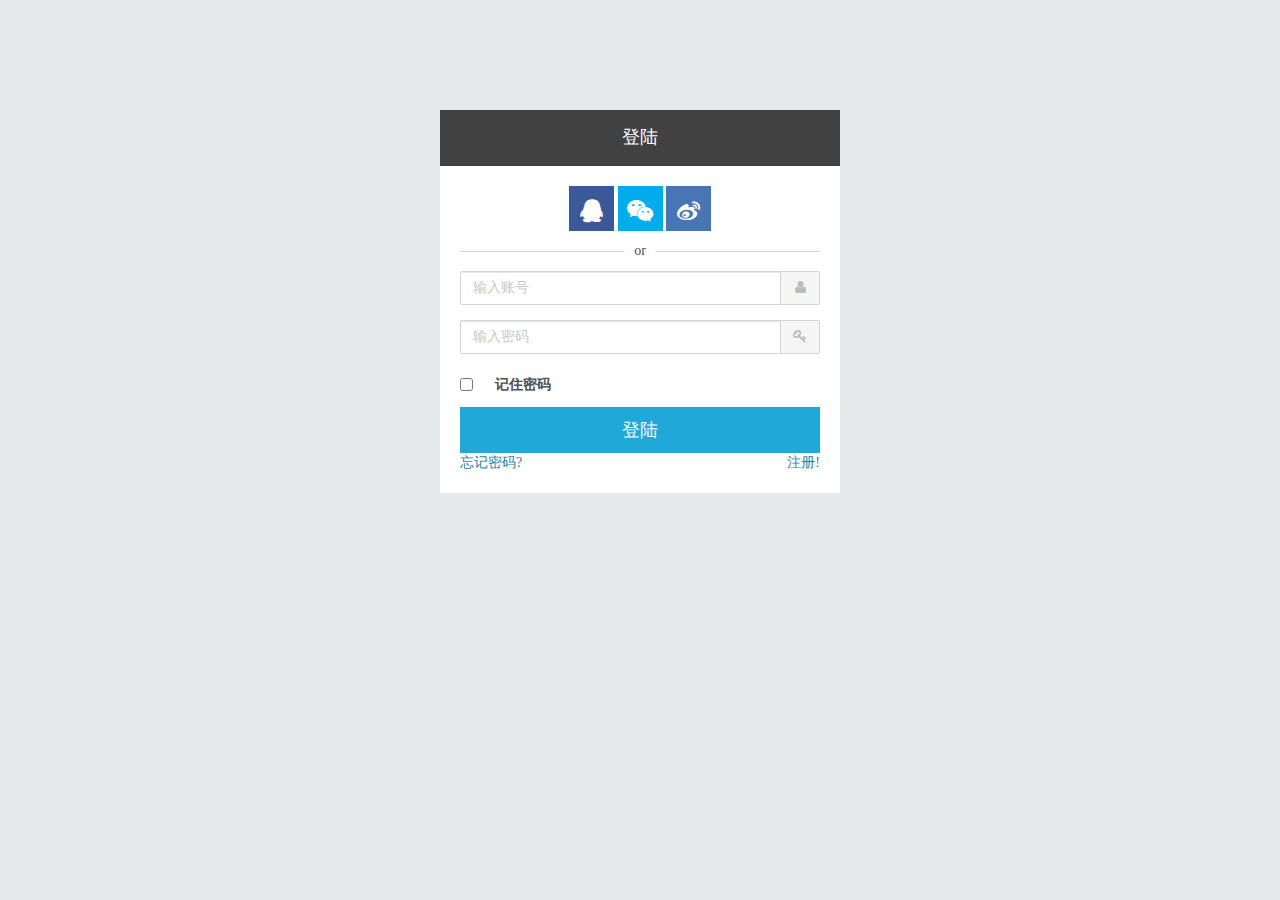
<file: home/html/login.html>
<!DOCTYPE html>
<html lang="en">
<head>
    <meta charset="UTF-8">
    <meta name="viewport"
          content="width=device-width,height=device-height,initial-scale=1.0, minimum-scale=1.0, maximum-scale=1.0, user-scalable=no"/>
    <meta name="description" content="家庭事务管理"/>
    <meta name="keywords" content=""/>
    <meta name="author" content="zhushiping"/>
    <title>家庭事务管理-login</title>
    <link href="../css/bootstrap.css" rel="stylesheet">
    <link href="../css/font-awesome.css" rel="stylesheet">
    <link href="../css/style.min.css" rel="stylesheet">
    <link href="../css/myanimate.css" rel="stylesheet">
    <!--<link href="../css/animate.css" rel="stylesheet">-->
    <style>
        .password{
            display: none;
        }
        @keyframes myanimate
        {
            from {left: 0px;}
            to {left: 100%;}
        }
        .header::before {
            content: "";
            position: absolute;
            width: 50px;
            height: 55px;
            top: 110px;
            left:0px;
            animation: myanimate 5s infinite;
            overflow: hidden;
            background: -moz-linear-gradient(left,rgba(230,232,234,0)0,rgba(230,232,234,.3)50%,rgba(230,232,234,0)100%);
            background: -webkit-gradient(linear,left top,right top,color-stop(0%,rgba(230,232,234,0)),color-stop(50%,rgba(230,232,234,.3)),color-stop(100%,rgba(230,232,234,0)));
            background: -webkit-linear-gradient(left,rgba(230,232,234,0)0,rgba(230,232,234,.3)50%,rgba(230,232,234,0)100%);
            background: -o-linear-gradient(left,rgba(230,232,234,0)0,rgba(230,232,234,.3)50%,rgba(230,232,234,0)100%);
            -webkit-transform: skewX(-25deg);
            -moz-transform: skewX(-25deg);
        }
    </style>
</head>
<body>
<div class="container-fluid content">
    <div class="row">
        <div id="content" class="col-sm-12 full">
            <div class="row">
                <div  class="login-box" style="display: none">

                    <div class="header">
                        登陆
                    </div>
                    <div class="text-center">
                        <li><a href="" class="fa fa-qq qq-bg"></a></li>
                        <li><a href="" class="fa fa-weixin weixin-bg"></a></li>
                        <li><a href="" class="fa fa-weibo weibo-bg"></a></li>
                    </div>

                    <div class="text-with-hr">
                        <span>or</span>
                    </div>

                    <form class="form-horizontal login" action="index.html" method="post">

                        <fieldset class="col-sm-12">
                            <div class="form-group">
                                <div class="controls row">
                                    <div class="input-group col-sm-12">
                                        <input type="text" class="form-control" id="username"
                                               placeholder="输入账号"/>
                                        <span class="input-group-addon"><i class="fa fa-user"></i></span>
                                    </div>
                                </div>
                            </div>

                            <div class="form-group">
                                <div class="controls row">
                                    <div class="input-group col-sm-12">
                                        <input type="password" class="form-control" id="password"
                                               placeholder="输入密码"/>
                                        <span class="input-group-addon"><i class="fa fa-key"></i></span>
                                    </div>
                                </div>
                            </div>

                            <div class="confirm">
                                <input type="checkbox" name="remember" id="remember"/>
                                <label for="remember">记住密码</label>
                            </div>

                            <div class="row">

                                <button type="submit" class="btn btn-lg btn-primary col-xs-12" id="login">登陆</button>

                            </div>

                        </fieldset>

                    </form>

                    <a id="forgot_password" class="pull-left" href="#">忘记密码?</a>
                    <a class="pull-right" href="register.html">注册!</a>

                    <div class="clearfix"></div>

                </div>
                <div  class="login-box" style="display: none">

                    <div class="header">
                        <span id="go_login" class="pull-left" style="position: relative;left: 0px;top: -9px;"><i class="fa fa-angle-left fa-2x"></i></span>
                        修改密码
                    </div>
                    <fieldset class="col-sm-12">

                        <div class="form-group">
                            <div class="controls row">
                                <div class="input-group col-sm-12">
                                    <input type="text" class="form-control" id="for_username"
                                           placeholder="输入账号"/>
                                    <span class="input-group-addon"><i class="fa fa-user"></i></span>
                                </div>
                            </div>
                        </div>

                        <div class="form-group">
                            <div class="controls row">
                                <div class="input-group col-sm-12">
                                    <input type="text" class="form-control" id="for_email"
                                           placeholder="输入关联邮箱"/>
                                    <span class="input-group-addon"><i class="fa fa-envelope-o"></i></span>
                                </div>
                            </div>
                        </div>

                        <div class="form-group">
                            <div class="controls row">
                                <div class="input-group col-sm-12">
                                    <input type="text" class="form-control" placeholder="输入验证码" id="verification"/>
                                    <span id="getVerification" style="cursor: pointer;" class="input-group-addon"><i style="font-style: normal">获取验证码</i></span>
                                    <span id="getVerification1" style="cursor: pointer;display: none" class="input-group-addon"><i style="font-style: normal">获取验证码</i></span>
                                </div>
                            </div>
                        </div>

                        <div class="form-group password">
                            <div class="controls row">
                                <div class="input-group col-sm-12">
                                    <input type="password" class="form-control" id="new_password"
                                           placeholder="输入新密码"/>
                                    <span class="input-group-addon"><i class="fa fa-key"></i></span>
                                </div>
                            </div>
                        </div>

                        <div class="form-group password">
                            <div class="controls row">
                                <div class="input-group col-sm-12">
                                    <input type="password" class="form-control" id="new_password1"
                                           placeholder="重复密码"/>
                                    <span class="input-group-addon"><i class="fa fa-key"></i></span>
                                </div>
                            </div>
                        </div>

                        <div class="form-group password">
                            <div class="controls row">
                                <button type="button" class="btn btn-lg btn-primary col-xs-12" id="save">确认修改</button>
                            </div>
                        </div>
                    </fieldset>

                    <div class="clearfix"></div>

                </div>
            </div><!--/row-->

        </div>

    </div><!--/row-->

</div><!--/container-->
<script src="../js/jquery-2.1.4.min.js"></script>
<script src="../js/bootstrap.min.js"></script>
<script src="../js/login.js"></script>
<script src="../js/md5.js"></script>
</body>
</html>
</file>
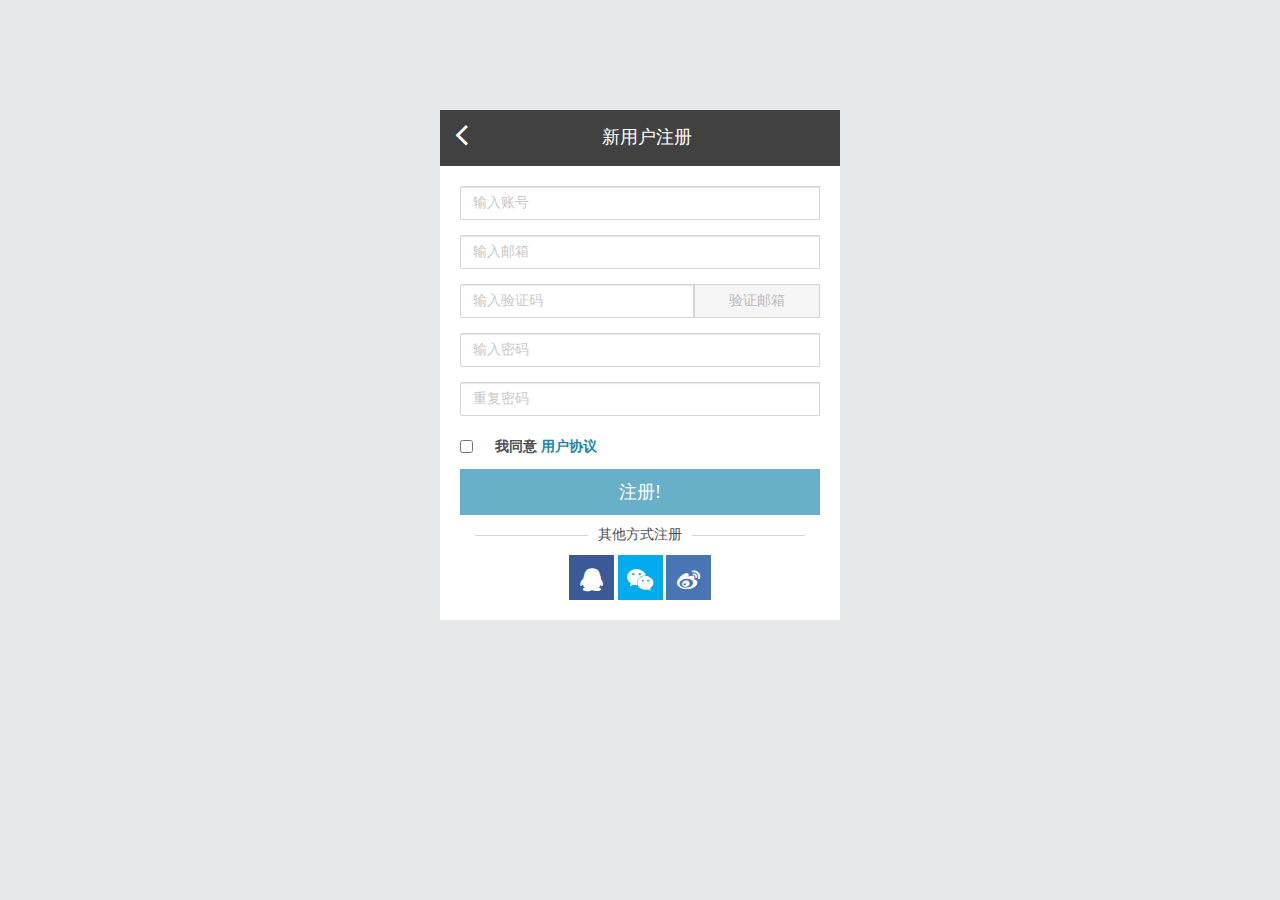
<file: home/html/register.html>
<!DOCTYPE html>
<html lang="en">
<head>
    <meta charset="UTF-8">
    <meta name="viewport"
          content="width=device-width,height=device-height,initial-scale=1.0, minimum-scale=1.0, maximum-scale=1.0, user-scalable=no"/>
    <meta name="description" content="家庭事务管理"/>
    <meta name="keywords" content=""/>
    <meta name="author" content="zhushiping"/>
    <title>家庭事务管理-login</title>
    <link href="../css/bootstrap.css" rel="stylesheet">
    <link href="../css/font-awesome.css" rel="stylesheet">
    <link href="../css/style.min.css" rel="stylesheet">
    <link href="../css/myanimate.css" rel="stylesheet">
    <style>
        label.prompt{
            background-color: #1ad6ed;
            color: #ff6a59;
            position: absolute;
            right: -5px;
            top: -10px;
            z-index: 2;
            padding: 7px;
            display:none;
        }
        @keyframes myanimate
        {
            from {left: 0px;}
            to {left: 100%;}
        }
        .header::before {
            content: "";
            position: absolute;
            width: 50px;
            height: 55px;
            top: 110px;
            left:0px;
            animation: myanimate 5s infinite;
            overflow: hidden;
            background: -moz-linear-gradient(left,rgba(230,232,234,0)0,rgba(230,232,234,.3)50%,rgba(230,232,234,0)100%);
            background: -webkit-gradient(linear,left top,right top,color-stop(0%,rgba(230,232,234,0)),color-stop(50%,rgba(230,232,234,.3)),color-stop(100%,rgba(230,232,234,0)));
            background: -webkit-linear-gradient(left,rgba(230,232,234,0)0,rgba(230,232,234,.3)50%,rgba(230,232,234,0)100%);
            background: -o-linear-gradient(left,rgba(230,232,234,0)0,rgba(230,232,234,.3)50%,rgba(230,232,234,0)100%);
            -webkit-transform: skewX(-25deg);
            -moz-transform: skewX(-25deg);
        }
    </style>
</head>
<body>
<div class="container-fluid content">
    <div class="row">
        <div id="content" class="col-sm-12 full">
            <div class="row">

                <div class="login-box" style="display: none">

                    <div class="header">
                        <a class="pull-left" style="position: relative;left: 0px;top: -9px;color:white" href="login.html"><i class="fa fa-angle-left fa-2x"></i></a>
                        新用户注册
                    </div>

                    <form class="form-horizontal register" action="" method="post">

                        <fieldset class="col-sm-12">
                            <div class="form-group">
                                <div class="controls row">
                                    <div class="input-group col-sm-12">
                                        <input type="text" class="form-control" placeholder="输入账号" id="account"/>
                                        <label title="账号" class="prompt">由5-16位数字组成</label>
                                    </div>
                                </div>
                            </div>

                            <div class="form-group">
                                <div class="controls row">
                                    <div class="input-group col-sm-12">
                                        <input type="text" class="form-control" placeholder="输入邮箱" id="Email"/>
                                        <label title="邮箱" class="prompt">请输入正确的邮箱</label>
                                    </div>
                                </div>
                            </div>

                            <div class="form-group">
                                <div class="controls row">
                                    <div class="input-group col-sm-12">
                                        <input type="text" class="form-control" placeholder="输入验证码" id="verification"/>
                                        <span id="getVerification" style="cursor: pointer;" class="input-group-addon"><i style="font-style: normal">验证邮箱</i></span>
                                        <span id="getVerification1" style="cursor: pointer;display: none" class="input-group-addon"><i style="font-style: normal">验证邮箱</i></span>
                                    </div>
                                </div>
                            </div>

                            <div class="form-group">
                                <div class="controls row">
                                    <div class="input-group col-sm-12">
                                        <input type="password" class="form-control" placeholder="输入密码"
                                               id="password"/>
                                        <label title="密码" class="prompt">由8-16位数字字母组成</label>
                                    </div>
                                </div>
                            </div>

                            <div class="form-group">
                                <div class="controls row">
                                    <div class="input-group col-sm-12">
                                        <input type="password" class="form-control" placeholder="重复密码"
                                               id="password1"/>
                                        <label title="重复密码" class="prompt">由8-16位数字字母组成</label>
                                    </div>
                                </div>
                            </div>

                            <div class="confirm">
                                <input type="checkbox" name="agree" id="agree"/>
                                <label for="agree">我同意 <a href="#">用户协议</a></label>
                            </div>


                            <div class="row">

                                <button disabled type="submit" class="btn btn-primary btn-lg col-xs-12" id="register">注册!</button>

                            </div>

                            <div class="text-with-hr">
                                <span>其他方式注册</span>
                            </div>

                        </fieldset>

                    </form>

                    <div class="text-center">
                        <li><a href="" class="fa fa-qq qq-bg"></a></li>
                        <li><a href="" class="fa fa-weixin weixin-bg"></a></li>
                        <li><a href="" class="fa fa-weibo weibo-bg"></a></li>
                    </div>

                </div>
            </div><!--/row-->

        </div>

    </div><!--/row-->
</div><!--/container-->
<script src="../js/jquery-2.1.4.min.js"></script>
<script src="../js/bootstrap.min.js"></script>
<script src="../js/register.js"></script>
<script src="../js/md5.js"></script>
</body>
</html>
</file>
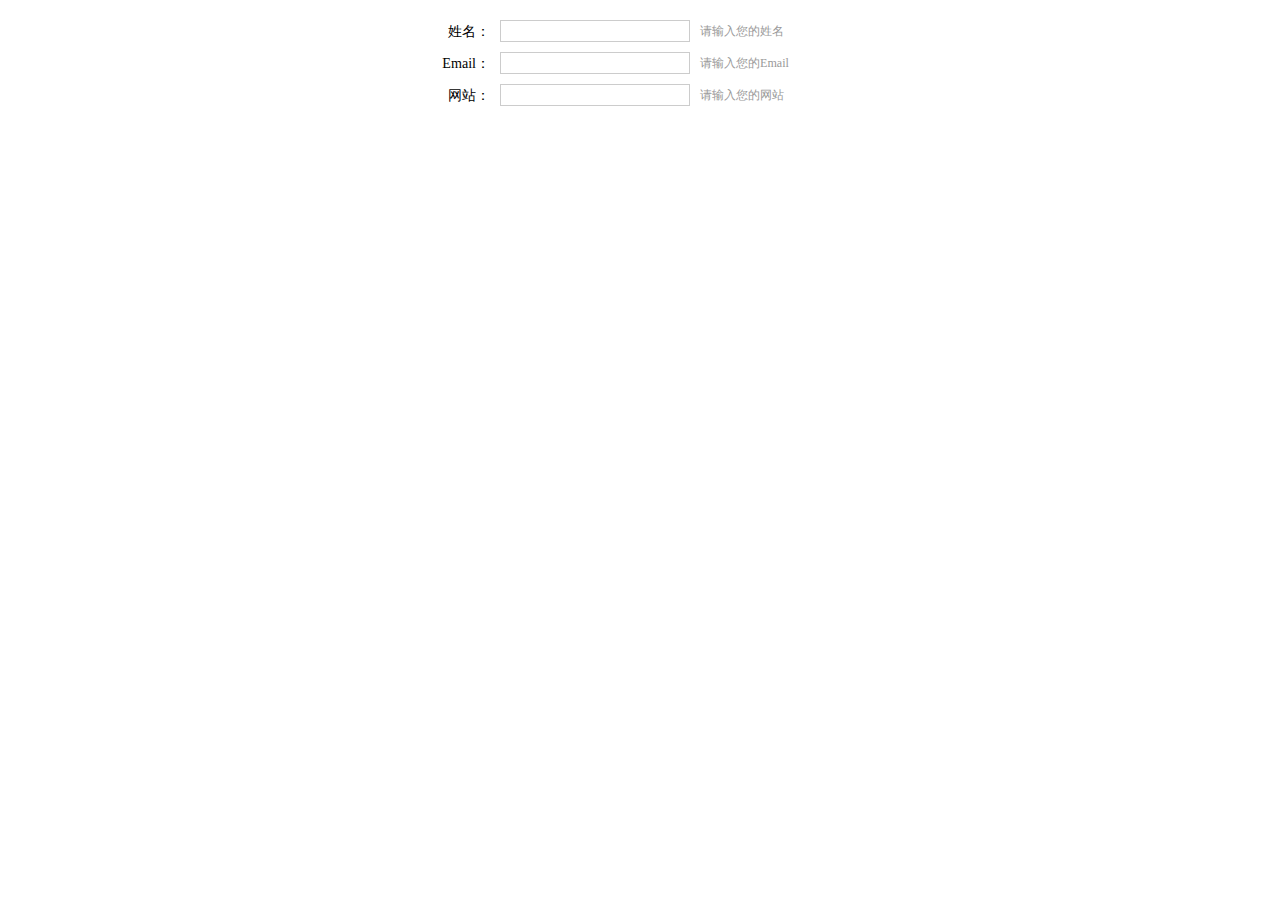
<file: home/test/1.html>
<!DOCTYPE html>
<html lang="en">
<head>
    <meta charset="UTF-8">
    <meta http-equiv="Content-Type" content="text/html; charset=utf-8" />
    <title>表单效果</title>
    <style type="text/css">
        *{
            margin:0;
            padding:0;
        }
        body{
            font-size:63%;
            color:#000;
        }
        /*input*/
        .input_on{
            padding:2px 8px 0pt 3px;
            height:18px;
            border:1px solid #999;
            background-color:#FFFFCC;
        }
        .input_off{
            padding:2px 8px 0pt 3px;
            height:18px;
            border:1px solid #CCC;
            background-color:#FFF;
        }
        .input_move{
            padding:2px 8px 0pt 3px;
            height:18px;
            border:1px solid #999;
            background-color:#FFFFCC;
        }
        .input_out{
            /*height:16px;默认高度*/
            padding:2px 8px 0pt 3px;
            height:18px;
            border:1px solid #CCC;
            background-color:#FFF;
        }
        /*form*/
        ul.input_test{
            margin:20px auto 0 auto;
            width:500px;
            list-style-type:none;
        }
        ul.input_test li{
            width:500px;
            height:22px;
            margin-bottom:10px;
        }
        .input_test label{
            float:left;
            padding-right:10px;
            width:100px;
            line-height:22px;
            text-align:right;
            font-size:1.4em;
        }
        .input_test p{
            float:left;
            _margin-top:-1px;
        }
        .input_test span{
            float:left;
            padding-left:10px;
            line-height:22px;
            text-align:left;
            font-size:1.2em;
            color:#999;
        }
    </style>
</head>
<body>
<ul class="input_test">
    <li>
        <label for="inp_name">姓名：</label>
        <p><input id="inp_name" class="input_out" name="" type="text" onfocus="this.className='input_on';this.onmouseout=''" onblur="this.className='input_off';this.onmouseout=function(){this.className='input_out'};" onmousemove="this.className='input_move'" onmouseout="this.className='input_out'" /></p>
        <span>请输入您的姓名</span>
    </li>
    <li>
        <label for="inp_email">Email：</label>
        <p><input id="inp_email" class="input_out" name="" type="text" onfocus="this.className='input_on';this.onmouseout=''" onblur="this.className='input_off';this.onmouseout=function(){this.className='input_out'};" onmousemove="this.className='input_move'" onmouseout="this.className='input_out'" /></p>
        <span>请输入您的Email</span>
    </li>
    <li>
        <label for="inp_web">网站：</label>
        <p><input id="inp_web" class="input_out" name="" type="text" onfocus="this.className='input_on';this.onmouseout=''" onblur="this.className='input_off';this.onmouseout=function(){this.className='input_out'};" onmousemove="this.className='input_move'" onmouseout="this.className='input_out'" /></p>
        <span>请输入您的网站</span>
    </li>
</ul>
</body>
</html>
</file>
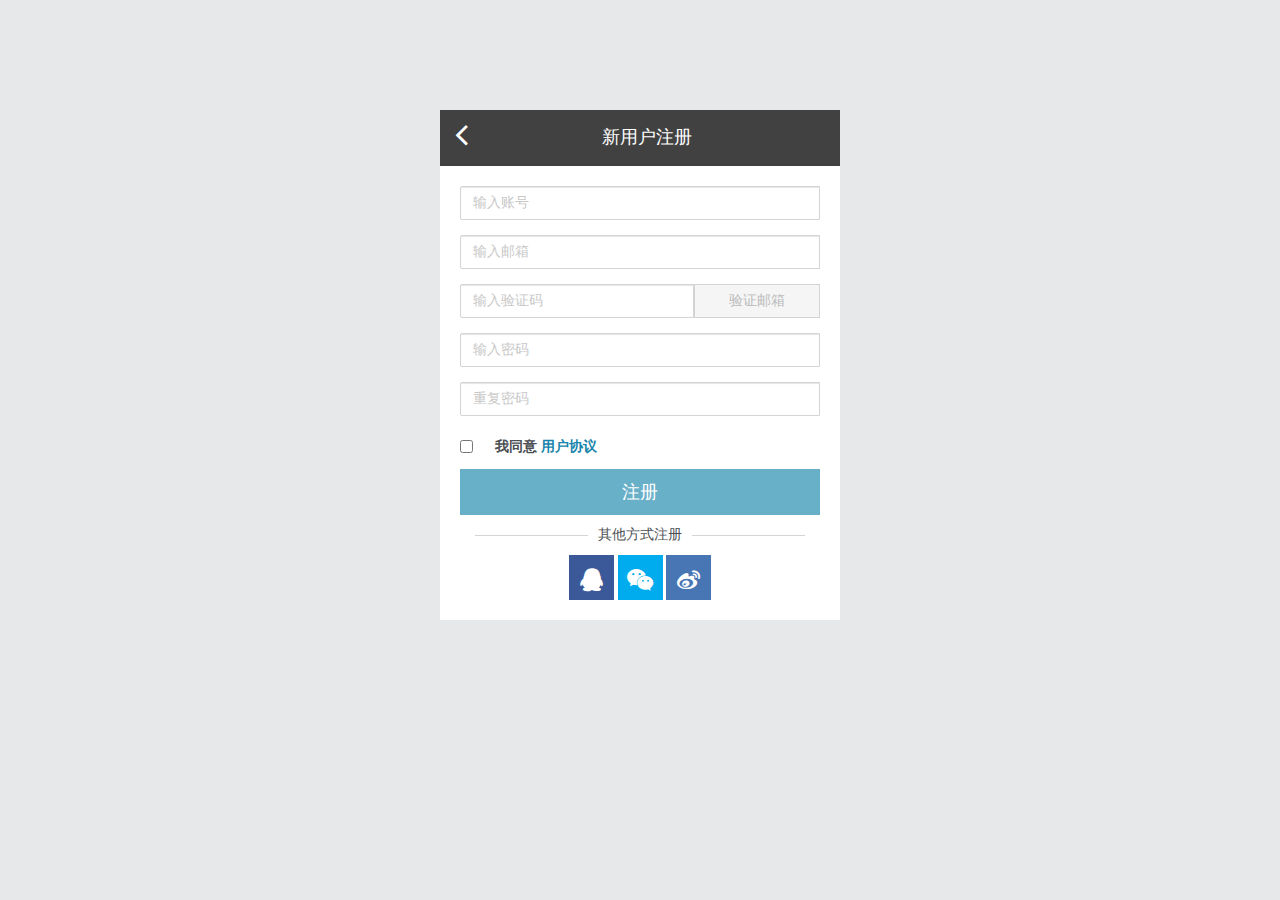
<file: jtdl-web/src/main/webapp/home/html/register.html>
<!DOCTYPE html>
<html lang="en">
<head>
    <meta charset="UTF-8">
    <meta http-equiv="Access-Control-Allow-Origin" content="*">
    <meta name="viewport"
          content="width=device-width,height=device-height,initial-scale=1.0, minimum-scale=1.0, maximum-scale=1.0, user-scalable=no"/>
    <meta name="description" content="家庭事务管理"/>
    <meta name="keywords" content=""/>
    <meta name="author" content="zhushiping"/>
    <title>家庭事务管理-login</title>
    <link href="../css/bootstrap.css" rel="stylesheet">
    <link href="../css/font-awesome.css" rel="stylesheet">
    <link href="../css/style.min.css" rel="stylesheet">
    <link href="../css/myanimate.css" rel="stylesheet">
    <style>
        label.prompt{
            background-color: #1ad6ed;
            color: #ff6a59;
            position: absolute;
            right: -5px;
            top: -10px;
            z-index: 2;
            padding: 7px;
            display:none;
        }
        @keyframes myanimate
        {
            from {left: 0px;}
            to {left: 100%;}
        }
        .header::before {
            content: "";
            position: absolute;
            width: 50px;
            height: 55px;
            top: 110px;
            left:0px;
            animation: myanimate 5s infinite;
            overflow: hidden;
            background: -moz-linear-gradient(left,rgba(230,232,234,0)0,rgba(230,232,234,.3)50%,rgba(230,232,234,0)100%);
            background: -webkit-gradient(linear,left top,right top,color-stop(0%,rgba(230,232,234,0)),color-stop(50%,rgba(230,232,234,.3)),color-stop(100%,rgba(230,232,234,0)));
            background: -webkit-linear-gradient(left,rgba(230,232,234,0)0,rgba(230,232,234,.3)50%,rgba(230,232,234,0)100%);
            background: -o-linear-gradient(left,rgba(230,232,234,0)0,rgba(230,232,234,.3)50%,rgba(230,232,234,0)100%);
            -webkit-transform: skewX(-25deg);
            -moz-transform: skewX(-25deg);
        }
    </style>
</head>
<body>
<div class="container-fluid content">
    <div class="row">
        <div id="content" class="col-sm-12 full">
            <div class="row">

                <div class="login-box" style="display: none">

                    <div class="header">
                        <a class="pull-left" style="position: relative;left: 0px;top: -9px;color:white" href="login.html"><i class="fa fa-angle-left fa-2x"></i></a>
                        新用户注册
                    </div>

                    <form class="form-horizontal register" action="" method="post">

                        <fieldset class="col-sm-12">
                            <div class="form-group">
                                <div class="controls row">
                                    <div class="input-group col-sm-12">
                                        <input type="text" class="form-control" placeholder="输入账号" id="account"/>
                                        <label title="账号" class="prompt">由5-16位数字组成</label>
                                    </div>
                                </div>
                            </div>

                            <div class="form-group">
                                <div class="controls row">
                                    <div class="input-group col-sm-12">
                                        <input type="text" class="form-control" placeholder="输入邮箱" id="Email"/>
                                        <label title="邮箱" class="prompt">请输入正确的邮箱</label>
                                    </div>
                                </div>
                            </div>

                            <div class="form-group">
                                <div class="controls row">
                                    <div class="input-group col-sm-12">
                                        <input type="text" class="form-control" placeholder="输入验证码" id="verification"/>
                                        <span id="getVerification" style="cursor: pointer;" class="input-group-addon"><i style="font-style: normal">验证邮箱</i></span>
                                        <span id="getVerification1" style="cursor: pointer;display: none" class="input-group-addon"><i style="font-style: normal">验证邮箱</i></span>
                                    </div>
                                </div>
                            </div>

                            <div class="form-group">
                                <div class="controls row">
                                    <div class="input-group col-sm-12">
                                        <input type="password" class="form-control" placeholder="输入密码"
                                               id="password"/>
                                        <label title="密码" class="prompt">由8-16位数字字母组成</label>
                                    </div>
                                </div>
                            </div>

                            <div class="form-group">
                                <div class="controls row">
                                    <div class="input-group col-sm-12">
                                        <input type="password" class="form-control" placeholder="重复密码"
                                               id="password1"/>
                                        <label title="重复密码" class="prompt">由8-16位数字字母组成</label>
                                    </div>
                                </div>
                            </div>

                            <div class="confirm">
                                <input type="checkbox" name="agree" id="agree"/>
                                <label for="agree">我同意 <a href="#">用户协议</a></label>
                            </div>


                            <div class="row">

                                <button disabled type="button" class="btn btn-primary btn-lg col-xs-12" id="register">注册</button>

                            </div>

                            <div class="text-with-hr">
                                <span>其他方式注册</span>
                            </div>

                        </fieldset>

                    </form>

                    <div class="text-center">
                        <li><a href="" class="fa fa-qq qq-bg"></a></li>
                        <li><a href="" class="fa fa-weixin weixin-bg"></a></li>
                        <li><a href="" class="fa fa-weibo weibo-bg"></a></li>
                    </div>

                </div>
            </div><!--/row-->

        </div>

    </div><!--/row-->
</div><!--/container-->
<script src="../js/jquery-2.1.4.min.js"></script>
<script src="../js/bootstrap.min.js"></script>
<script src="../js/register.js"></script>
<!--<script src="../js/md5.js"></script>-->
<script src="../js/urlConfig.js"></script>
</body>
</html>
</file>
<file: home/css/style.min.css>
body {
  margin: 0;
  padding: 0;
  min-height: 100%;
  background:#e6e8ea;
  position:relative;
  direction: ltr;
  color: #4c4f53!important;
  font-family: "微软雅黑";
}
a {
  color: #1985ac;
}
a:hover,
a a:focus {
  color: #167495;
}
h1 {
  font-size: 32px;
  font-weight: 300;
  letter-spacing: -1px;
}
h2 {
  font-size: 28px;
  font-weight: 300;
  letter-spacing: -1px;
}
h3 {
  font-size: 24px;
  font-weight: 300;
  letter-spacing: -1px;
}
h4 {
  font-size: 20px;
  font-weight: 300;
  letter-spacing: -1px;
}
h5 {
  font-size: 16px;
  font-weight: 300;
  letter-spacing: -1px;
}
h6 {
  font-size: 12px;
  font-weight: 300;
  letter-spacing: -1px;
}

hr {
  border-top: 1px solid #eeeeee;
}
.main {  	
  background:#e6e8ea;
  padding: 70px 19px 10px 260px;
}
.page-header {
  margin: 12px 0 20px;
  border-bottom: none;
  opacity: 0.7;
  text-transform: uppercase;
}
.page-header i {
  color: #acb1b8;
  margin-right: 10px;
  float: left;
  font-size: 30px;
  line-height: 22px;
  opacity: 0.8;  
}
.breadcrumb {
  -webkit-border-radius: 0px;
  -moz-border-radius: 0px;
  border-radius: 0px;
  height: 34px;
  position: relative;  
  margin: 0 0 19px 0;
  overflow: hidden;
}
.breadcrumb li {
  position: relative;
  margin-right: 0;
}
.breadcrumb li i {
  Font-size: 15px;
  margin-right: 5px;
}
.breadcrumb > .active {
  color: #d4d4d4;
}
.copyrights{text-indent:-9999px;height:0;line-height:0;font-size:0;overflow:hidden;}
.small,
small {
  color: #c8c8c8 !important;
}
.well {
  border: 1px solid #d4d4d4;
  -webkit-box-shadow: none;
  -moz-box-shadow: none;
  box-shadow: none;
  background: #f5f5f5;
  -webkit-border-radius: 2px;
  -moz-border-radius: 2px;
  border-radius: 2px;
}
pre {
  display: block;
  padding: 9.5px;
  margin: 0 0 10px;
  font-size: 13px;
  line-height: 1.42857143;
  word-break: break-all;
  word-wrap: break-word;
  color: #333;
  background-color: #f8f8f8;
  border: 1px solid #ccc;
  border-radius: 0;
}
blockquote {
  font-size: 14px;
  border-left: 5px solid #eeeeee;
  color: #d4d4d4;
}
blockquote.pull-right {
  border-right: 5px solid #eeeeee;
}
.img-rounded {
  -webkit-border-radius: 2px;
  -moz-border-radius: 2px;
  border-radius: 2px;
}
.pace {
  -webkit-pointer-events: none;
  pointer-events: none;
  -webkit-user-select: none;
  -moz-user-select: none;
  user-select: none;
}
.pace-inactive {
  display: none;
}
.pace .pace-progress {
  background: #20a8d8;
  position: fixed;
  z-index: 2000;
  top: 0;
  left: 0;
  height: 2px;
  -webkit-transition: width 1s;
  -moz-transition: width 1s;
  -o-transition: width 1s;
  transition: width 1s;
}
.pace .pace-progress-inner {
  display: block;
  position: absolute;
  right: 0px;
  width: 100px;
  height: 100%;
  box-shadow: 0 0 10px #20a8d8, 0 0 5px #20a8d8;
  opacity: 1.0;
  -webkit-transform: rotate(3deg) translate(0px, -4px);
  -moz-transform: rotate(3deg) translate(0px, -4px);
  -ms-transform: rotate(3deg) translate(0px, -4px);
  -o-transform: rotate(3deg) translate(0px, -4px);
  transform: rotate(3deg) translate(0px, -4px);
}
.pace .pace-activity {
  display: block;
  position: fixed;
  z-index: 2000;
  top: 72px;
  right: 15px;
  width: 14px;
  height: 14px;
  border: solid 2px transparent;
  border-top-color: #20a8d8;
  border-left-color: #20a8d8;
  border-radius: 10px;
  -webkit-animation: pace-spinner 400ms linear infinite;
  -moz-animation: pace-spinner 400ms linear infinite;
  -ms-animation: pace-spinner 400ms linear infinite;
  -o-animation: pace-spinner 400ms linear infinite;
  animation: pace-spinner 400ms linear infinite;
}
.divider {
  height:1px;
  margin:9px 0;
  overflow:hidden;
  background-color:#e5e5e5
}
@-webkit-keyframes pace-spinner {
  0% {
    -webkit-transform: rotate(0deg);
    transform: rotate(0deg);
  }
  100% {
    -webkit-transform: rotate(360deg);
    transform: rotate(360deg);
  }
}
@-moz-keyframes pace-spinner {
  0% {
    -moz-transform: rotate(0deg);
    transform: rotate(0deg);
  }
  100% {
    -moz-transform: rotate(360deg);
    transform: rotate(360deg);
  }
}
@-o-keyframes pace-spinner {
  0% {
    -o-transform: rotate(0deg);
    transform: rotate(0deg);
  }
  100% {
    -o-transform: rotate(360deg);
    transform: rotate(360deg);
  }
}
@-ms-keyframes pace-spinner {
  0% {
    -ms-transform: rotate(0deg);
    transform: rotate(0deg);
  }
  100% {
    -ms-transform: rotate(360deg);
    transform: rotate(360deg);
  }
}
@keyframes pace-spinner {
  0% {
    transform: rotate(0deg);
  }
  100% {
    transform: rotate(360deg);
  }
}
/* Text
=================================================================== */
.text-primary {
  color: #20a8d8;
}
.text-success {
  color: #79c447;
}
.text-info {
  color: #67c2ef;
}
.text-warning {
  color: #fabb3d;
}
.text-danger {
  color: #ff5454;
}
/* Main Colors
=================================================================== */
.black {
  color: #484848;
}
.white {
  color: #fff;
}
.red {
  color : #d95043;
}
.blue {
  color : #57889c;
}
.green {
  color : #26c281;
}
.greenLight {
  color: #71843f;
}
.yellow {
  color : #fc6;
}
.orange {
  color : #f4b162;
}
.purple {
  color : #af91e1;
}
.pink {
  color : #f78db8;
}
.lime {
  color : #a8db43;
}
.magenta {
  color : #e65097;
}
.teal {
  color : #97d3c5;
}
.brown {
  color : #d1b993;
}
.gray {
  color : #e4e9eb;
}
.backgroundColor.primary {
  background: #20a8d8;
}
.backgroundColor.success {
  background: #79c447;
}
.backgroundColor.info {
  background: #67c2ef;
}
.backgroundColor.warning {
  background: #fabb3d;
}
.backgroundColor.danger {
  background: #ff5454;
}
.backgroundColorTitle.primary .title {
  background: #20a8d8;
}
.backgroundColorTitle.success .title {
  background: #79c447;
}
.backgroundColorTitle.info .title {
  background: #67c2ef;
}
.backgroundColorTitle.warning .title {
  background: #fabb3d;
}
.backgroundColorTitle.danger .title {
  background: #ff5454;
}
.clean-heading-bg {
  background: #fafafa;
  border: 1px solid #c2c2c2;
}
.dark-heading-bg {
  background: #4c4f53;
  border: 1px solid #4c4f53;
}
.main-bg {
  background: #e6e8ea;
}
.white-bg {
  color : #768399;
  background : #fff;
  background-color : #fff;
}
.red-bg {
  color : #fff;
  background : #d95043;
  background-color : #d95043;
}
.blue-bg {
  color : #fff;
  background : #57889c;
  background-color : #57889c;
}
.green-bg {
  color : #fff;
  background : #26c281;
  background-color : #26c281;
}
.greenLight-bg {
  color: #71843f;
  background: #71843f;
  background-color: #71843f;
}
.yellow-bg {
  color : #fff;
  background : #fc6;
  background-color : #fc6;
}
.orange-bg {
  color : #fff;
  background : #f4b162;
  background-color : #f4b162;
}
.purple-bg {
  color : #fff;
  background : #af91e1;
  background-color : #af91e1;
}
.pink-bg {
  color : #fff;
  background : #f78db8;
  background-color : #f78db8;
}
.lime-bg {
  color : #fff;
  background : #a8db43;
  background-color : #a8db43;
}
.magenta-bg {
  color : #fff;
  background : #e65097;
  background-color : #e65097;
}
.teal-bg {
  color : #fff;
  background : #97d3c5;
  background-color : #97d3c5;
}
.brown-bg {
  color : #fff;
  background : #d1b993;
  background-color : #d1b993;
}
.gray-bg {
  color : #768399;
  background : #e4e9eb;
  background-color : #e4e9eb;
}
.dark-bg {
  color : #fff;
  background : #79859b;
  background-color : #79859b;
}
.qq-bg {
  color: #fff;
  background: #3b5998;
  background-color : #3b5998;
}
.weixin-bg {
  color: #fff;
  background: #00aced;
  background-color : #00aced;
}
.weibo-bg {
  color: #fff;
  background: #4875b4;
  background-color : #4875b4;
}

.white-border {
border-color : #fff;
}
.red-border {
border-color : #d95043;
}
.blue-border {
border-color : #57889c;
}
.green-border {
border-color : #26c281;
}
.greenLight-border {
  border-color: #71843f;
}
.yellow-border {
border-color : #fc6;
}
.orange-border {
border-color : #f4b162;
}
.purple-border {
border-color : #af91e1;
}
.pink-border {
border-color : #f78db8;
}
.lime-border {
border-color : #a8db43;
}
.magenta-border {
border-color : #e65097;
}
.teal-border {
border-color : #97d3c5;
}
.brown-border {
border-color : #d1b993;
}
.gray-border {
border-color : #e4e9eb;
}
.dark-border {
border-color : #79859b;
}
.clearfix {
  *zoom: 1;
}
.clearfix:before,
.clearfix:after {
  display: table;
  content: "";
  line-height: 0;
}
.clearfix:after {
  clear: both;
}
/* Header Section
=================================================================== */
.navbar {
  margin: 0;
  padding: 0 0 0 235px;
  height: 60px;
  border: none;
  border-bottom: 1px solid #f2f2f2;
  -webkit-border-radius: 0px;
  -moz-border-radius: 0px;
  border-radius: 0px;
  color: #414141;
  line-height: 60px;
  background: #ffffff;  
  position: fixed;
  width: 100%;
  z-index: 11;
}
.navbar .navbar-actions {
  font-size: 20px;
}
.navbar .navbar-actions a {
  color: #c8c8c8;
  border-left: none;
}
.navbar .navbar-actions a i {
  border: none !important;
}
.navbar .navbar-form i {
  margin: 19px 0 0 0;
  width: 32px;
  text-align: center;
  color: #c8c8c8;
  font-size: 25px;
}
.navbar .navbar-form i:hover {
  color: #75b9e6;
  font-size: 30px;
}
.navbar .navbar-form button[type=submit] {
  border: none;
  padding-left: 10px;
  margin-top: 22px;
  font-size: 18px;
  background: transparent;
  color: #c8c8c8;
  outline: none;
}
.navbar .navbar-form input[type=text] {
  border: none;
  -webkit-border-radius: 0px;
  -moz-border-radius: 0px;
  border-radius: 0px;
  margin-top: -5px;
  margin-left: -20px;
  padding-left: 30px;
  background: transparent;
  width: 300px;
  color: #c8c8c8;
  -webkit-box-shadow: none;
  -moz-box-shadow: none;
  box-shadow: none;
}

.navbar .navbar-nav li a {
  padding: 0 10px;
  line-height: 59px;
  position: relative;  
}
.navbar .navbar-nav li a img {
  width: 40px;
  -webkit-border-radius: 0;
  -moz-border-radius: 0;
  border-radius: 0;
  margin: 0 10px 0 0;
}
.navbar .navbar-nav li a i {
  margin: 22px 0 0 0;
  width: 32px;
  text-align: center;
  color: #c8c8c8;
  font-size: 18px;
}
.navbar .navbar-nav li a:hover {
  background-color: none;
}
.navbar .navbar-nav li a i:hover {
  color: #75b9e6;
  font-size: 25px;
}
.navbar .navbar-nav li a .badge {
  background: #ff5454;
  position: absolute;
  top: 5px;
  right: 5px;
  font-size: 8px;
  line-height: 8px;
  padding: 4px 6px;
  -webkit-border-radius: 2px;
  -moz-border-radius: 2px;
  border-radius: 2px;
}
.navbar .navbar-nav li .dropdown-toggle:active,
.navbar .navbar-nav li .open .dropdown-toggle:active {
  background-color: #f1f1f1 !important;
}
.navbar .navbar-nav li .dropdown-menu {
  margin-top: 3px;
  border: none;
  min-width: 350px;
  -webkit-border-radius: 0px;
  -moz-border-radius: 0px;
  border-radius: 0px;
  border: 1px solid #d4d4d4;
  -webkit-box-shadow: 0 2px 4px rgba(0, 0, 0, 0.125);
  -moz-box-shadow: 0 2px 4px rgba(0, 0, 0, 0.125);
  box-shadow: 0 2px 4px rgba(0, 0, 0, 0.125);
  padding: 0;
}
.navbar .navbar-nav li .dropdown-menu:active {
  background: black;
}
.navbar .navbar-nav li .dropdown-menu:after {
  position: absolute;
  top: -7px;
  right: 16px;
  display: inline-block;
  border-right: 8px solid transparent;
  border-bottom: 8px solid white;
  border-left: 8px solid transparent;
  content: '';
}
.navbar .navbar-nav li .dropdown-menu:before {
  position: absolute;
  top: -9.5px;
  right: 16px;
  display: inline-block;
  border-right: 8px solid transparent;
  border-bottom: 8px solid #d4d4d4;
  border-left: 8px solid transparent;
  content: '';
}
.navbar .navbar-nav li .update-menu {
  min-width: 150px;
}
.navbar .navbar-nav li .dropdown-menu li {
  padding: 0;
  position: relative;
  min-width: 250px;
  border-bottom: 1px solid #d4d4d4;
  line-height: 60px;
  padding: 0 15px;
}
.navbar .navbar-nav li .dropdown-menu li i {
  font-size: 18px;
  margin-left: 5px;
  margin-right: 20px;
  color: #d95043;
}
.navbar .navbar-nav li .dropdown-menu li:last-child {
  border: none;
}
.navbar .navbar-nav li .dropdown-menu li a.notification-user,
.navbar .navbar-nav li .dropdown-menu li a.notification-link {
  padding: 0;
  overflow: inherit;
  display: inline-block;
  font-size: 14px;
}
.navbar .navbar-nav li .dropdown-menu li a.notification-user {
  margin-right: 5px;
  color: #57889c;
  font-weight: 700;  
}
.navbar .navbar-nav li .dropdown-menu li a.notification-user:hover {
  color: #57889c;
  text-decoration: underline;
}
.navbar .navbar-nav li .dropdown-menu li a.notification-link {
  font-weight: 700;
  color: #71d398;
  text-decoration: underline;
  margin-left: 5px;
}
.navbar .navbar-nav li .dropdown-menu li a.notification-link:hover {
  color: #4ac77c;
 }
.navbar .navbar-nav li .dropdown-menu li.dropdown-menu-header,
.navbar .navbar-nav li .dropdown-menu li.dropdown-menu-footer {
  background: #f5f5f5;
  border: 1px solid white;
}
.navbar .navbar-nav li .dropdown-menu li.dropdown-menu-header .progress,
.navbar .navbar-nav li .dropdown-menu li.dropdown-menu-footer .progress {
  border: 1px solid #d4d4d4;
  background: white;
}
.navbar .navbar-nav li .dropdown-menu li.dropdown-menu-header:after {
  position: absolute;
  content: '';
  width: 100%;
  left: -1px;
  bottom: -2px;
  border-bottom: 1px solid #d4d4d4;
  -webkit-box-sizing: content-box;
  -moz-box-sizing: content-box;
  box-sizing: content-box;
  padding: 0 1px;
}
.navbar .navbar-nav li .dropdown-menu li.dropdown-menu-header {
  margin-bottom: 2px;
}
.navbar .navbar-nav li .dropdown-menu li.divider {
  height: 5px;
  margin: 0;
  background-color: #f5f5f5;
}
.navbar .navbar-nav li .dropdown-menu li a {
  -webkit-border-radius: 0px;
  -moz-border-radius: 0px;
  border-radius: 0px;
  line-height: 50px;
  height: 50px;
  margin: 0 -15px;
  padding: 0 15px;
  border-left: 0 !important;
  background-color: white !important;
}
.navbar .navbar-nav li .dropdown-menu li a img.avatar {
  height: 40px;
  -webkit-border-radius: 50em;
  -moz-border-radius: 50em;
  border-radius: 50em;
  border: 1px solid #d4d4d4;
  margin: 0px 10px 0 -5px;
  float: left;
}
.navbar .navbar-nav li .dropdown-menu li a div {
  font-size: 14px;
  line-height: 26px;
  font-weight: bold;
}
.navbar .navbar-nav li .dropdown-menu li a small {
  display: block;
  line-height: 12px;
  font-size: 10px;
  margin-top: -3px;
  font-style: italic;
}
.navbar .navbar-nav li .dropdown-menu li a .label {
  position: absolute;
  right: 10px;
  top: 11px;
}
.navbar .navbar-nav li .dropdown-menu li a i {
  margin: 0 10px 0 -5px;
  border: none;
}
.navbar .navbar-nav li .dropdown-menu li.avatar {
  min-width: 300px;
  height: 60px;
  padding: 0px 15px;
}
.navbar .navbar-nav li .dropdown-menu li.avatar a {
  line-height: 59px;
  height: 59px;
  padding: 9px 15px;
}
.navbar .navbar-nav li .dropdown-menu li.avatar a .label {
  top: 20px;
}
.navbar .navbar-nav .open a:focus {
  background-color: none;
}
.navbar .navbar-form {
  margin: 0;
}
/* Sidebar
=================================================================== */
.sidebar {
  background: #181d20;  
  color: #cccccc;
  position: fixed;
  top: 0;
  left: 0;
  height: 100%;
  width: 240px;
  z-index: 12;
  overflow: hidden;
}
.sidebar a {
  color: #848788;
}
.sidebar .sidebar-header {
  padding: 10px;
  height: 60px;
  text-align: center;
  position: relative;
}
.sidebar .sidebar-header.drop-shadow {
  -webkit-box-shadow: 0 3px 1px -1px rgba(0, 0, 0, 0.05);
  -moz-box-shadow: 0 3px 1px -1px rgba(0, 0, 0, 0.05);
  box-shadow: 0 3px 1px -1px rgba(0, 0, 0, 0.05);
}
.sidebar .sidebar-header img {
  width: 50px;  
  text-align: center;
  margin: 0 1px 20px 0;
}
.sidebar .sidebar-header h2,
.sidebar .sidebar-header h3 {
  line-height: 0px;
}
.sidebar .sidebar-header h2 {
  margin-top: 10px;
  font-size: 14px;
  font-weight: 600;
  color: white;
}
.sidebar .sidebar-header h3 {
  font-size: 12px;
}
.sidebar .sidebar-header .user-menu {
  position: absolute;
  top: 0;
  right: 0;
  line-height: 60px;
  width: 60px;
  text-align: center;
}
.sidebar .sidebar-header .user-menu a {
  color: #737373;
  font-size: 24px;
}
.sidebar .sidebar-menu {
  overflow-x: hidden;
  overflow-y: scroll;
  width: 270px;
}
.sidebar ul.nav.nav-sidebar {
  margin: 0;
  width: 250px;
  padding: 5px 0;
}
.sidebar ul.nav.nav-sidebar li {
  margin: 5px 0;
  border-top: 1px solid transparent;
  border-bottom: 1px solid transparent;
  position: relative;
}
.sidebar ul.nav.nav-sidebar li:hover {
  background: none;
  color: #fff;
}
.sidebar ul.nav.nav-sidebar li.active,
.sidebar ul.nav.nav-sidebar ul.active a,
.sidebar ul.nav.nav-sidebar li.active a,
.sidebar ul.nav.nav-sidebar ul.opened {
  background: #d95043;
  color: #fff;
}
.sidebar ul.nav.nav-sidebar li a {
  line-height: 13px;
  font-size: 13px;
  font-weight: 400;
  border: 1px solid transparent;
  -webkit-border-radius: 2px;
  -moz-border-radius: 2px;
  border-radius: 2px;
}
.sidebar ul.nav.nav-sidebar li a.active,
.sidebar ul.nav.nav-sidebar li a:hover {
  background: transparent;
  color: #fff;
}
.sidebar ul.nav.nav-sidebar li a i {
  width: 30px;
  text-align: center;
  margin: 0 8px 0 0;
  font-size: 16px;
  color: #a6a6a6;
}
.sidebar ul.nav.nav-sidebar li a span.fa {
  position: absolute;
  top: 32%;
  right: 12%;
}
.sidebar ul.nav.nav-sidebar li ul {
  display: none;
  background: #181d20;
  list-style: none;
  padding: 5px 0;
}
.sidebar ul.nav.nav-sidebar li ul li {
  margin: 5px 0;
}
.sidebar ul.nav.nav-sidebar li ul li a {
  padding-left: 35px;
}
.sidebar ul.nav.nav-sidebar li ul li ul li a  {
  padding-left: 55px;
}
.sidebar .sidebar-footer {
  color: white;
  position: fixed;
  bottom: 0;
  left: 0;
  width: 240px;
  padding: 10px 20px 10px 20px;
  background: #181d20;
  height: 140px;
  border-top: 1px solid transparent;
}
.sidebar .sidebar-footer.drop-shadow {
  -webkit-box-shadow: 0 -3px 1px -1px rgba(0, 0, 0, 0.05);
  -moz-box-shadow: 0 -3px 1px -1px rgba(0, 0, 0, 0.05);
  box-shadow: 0 -3px 1px -1px rgba(0, 0, 0, 0.05);
}
.sidebar .sidebar-footer a {
  color: #747474;
}
.sidebar .sidebar-footer .sidebar-brand {
  font-family: verdana;
  text-align: center;
  padding: 15px 0 10px 0;
  color: #343434;
  font-weight: 800;
  font-size: 24px;
  text-shadow: 0px 1px 1px #464646, 0px -1px 1px #1b1b1b;
}
.sidebar .sidebar-footer ul.sidebar-terms {
  margin: 0 0 20px 0;
  padding: 0;
}
.sidebar .sidebar-footer ul.sidebar-terms li {
  display: inline-block;
  width: 25%;
  margin: 0 -2px;
  padding: 0;
  text-align: center;
  font-size: 12px;
}
.sidebar #main-menu-min {
  display: block;
  position: relative;
  color: #5a5a5a;
  font-size: 14px;
  line-height: 26px;
  width: 30px;
  height: 30px;
  margin: 20px auto;
  z-index: 2;
  border: 1px solid #5a5a5a;
  -webkit-border-radius: 50em;
  -moz-border-radius: 50em;
  border-radius: 50em;
  text-align: center;
}
body.sidebar-minified .navbar {
  padding: 0 0 0 60px;
}
body.sidebar-minified .navbar .navbar-actions {
  margin-left: -15px;
}
body.sidebar-minified .main {
  width: 100%;
  padding-left: 90px;
}
body.sidebar-minified footer {
  padding: 0 20px 0 80px;
}
body.sidebar-minified #usage {
  padding: 0 0 0 60px;
}
body.sidebar-minified .sidebar {
  width: 65px;
  overflow: visible;
}
body.sidebar-minified .sidebar .sidebar-header h2,
body.sidebar-minified .sidebar .sidebar-header h3 {
  display: none;
}
body.sidebar-minified .sidebar .sidebar-header .user-menu #sidebar-minify {
  position: fixed;
  bottom: 0 !important;
  left: 0;
  display: visible;
  width: 60px;
  text-align: center;
}
body.sidebar-minified .sidebar .sidebar-menu {
  overflow: visible;
  width: auto;
}
body.sidebar-minified .sidebar ul.nav.nav-sidebar {
  width: auto;
}
body.sidebar-minified .sidebar ul.nav.nav-sidebar span.fa-plus {
  display: none;
}
body.sidebar-minified .sidebar ul.nav.nav-sidebar > li {
  position: relative;
}
body.sidebar-minified .sidebar ul.nav.nav-sidebar > li > a {
  width: 60px;
  position: relative;
  padding: 0;
  line-height: 40px;
  text-align: center;
}
body.sidebar-minified .sidebar ul.nav.nav-sidebar > li > a.open {
  cursor: default;
}
body.sidebar-minified .sidebar ul.nav.nav-sidebar > li > a .text {
  position: absolute;
  z-index: 1000;
  background: #343434;
  min-height: 40px;
  width: 200px;
  padding-left: 15px;
  top: 0px;
  left: 60px;
  display: none !important;
  text-align: left;
}
body.sidebar-minified .sidebar ul.nav.nav-sidebar > li > ul {
  display: none !important;
}
body.sidebar-minified .sidebar ul.nav.nav-sidebar > li:hover > a {
  position: relative;
  cursor: pointer;
}
body.sidebar-minified .sidebar ul.nav.nav-sidebar > li:hover > a .text {
  width: 200px;
  display: block !important;
  margin-top: -2px;
  margin-left: -23px;
  border: 1px solid #4a4a4a;
  background: #232323;
  border-left: 0;
  height: 44px;
}
body.sidebar-minified .sidebar ul.nav.nav-sidebar > li:hover > ul {
  display: block !important;
  position: absolute;
  top: 42px;
  left: 38px;
  z-index: 1000;
  width: 200px;
  border: 1px solid #4a4a4a;
  border-top: 0;
  background: #414141;
  padding: 0;
  margin: 0;
  -webkit-box-shadow: 1px 2px 4px rgba(0, 0, 0, 0.25);
  -moz-box-shadow: 1px 2px 4px rgba(0, 0, 0, 0.25);
  box-shadow: 1px 2px 4px rgba(0, 0, 0, 0.25);
}
body.sidebar-minified .sidebar ul.nav.nav-sidebar > li:hover > ul > li {
  padding: 0;
}
body.sidebar-minified .sidebar ul.nav.nav-sidebar > li:hover > ul > li > a {
  display: block;
  width: 100%;
  line-height: 40px;
}
body.sidebar-minified .sidebar .sidebar-footer {
  display: none;
}
body.sidebar-hide .navbar {
  padding: 0;
}
body.sidebar-hide .navbar .navbar-actions {
  margin-left: -15px;
}
body.sidebar-hide .main {
  width: 100%;
  padding: 90px 30px 0 30px;
  margin: 0;
}
body.sidebar-hide footer {
  padding: 0 20px;
}
body.sidebar-hide #usage {
  padding: 0;
}
body.sidebar-hide .sidebar {
  display: none !important;
}
/* Buttons
=================================================================== */
.btn {
  border: none;
  -webkit-border-radius: 0;
  -moz-border-radius: 0;
  border-radius: 0;
  text-shadow: none;
  color: #484848;
}
.btn i {
  margin-top: 2px;
}
.btn-default {
  color: #a6a6a6;
  background: #f1f1f1;
  border: 1px solid #d4d4d4;
}
.btn-default:hover,
.btn-default.disabled,
.btn-default[disabled] {
  background-color: #d8d8d8;
  border-color: #8d8d8d;
}
.btn-default:active,
.btn-default.active {
  background-color: #d2d2d2;
  border-color: #878787;
}
.btn-primary {
  color: white;
  background: #20a8d8;
  border: 1px solid #20a8d8;
}
.btn-primary:hover,
.btn-primary.disabled,
.btn-primary[disabled] {
  background-color: #1985ac;
  border-color: #1985ac;
}
.btn-primary:active,
.btn-primary.active {
  background-color: #187fa3;
  border-color: #187fa3;
}
.btn-warning {
  color: white;
  background: #fabb3d;
  border: 1px solid #fabb3d;
}
.btn-warning:hover,
.btn-warning.disabled,
.btn-warning[disabled] {
  background-color: #f9aa0b;
  border-color: #f9aa0b;
}
.btn-warning:active,
.btn-warning.active {
  background-color: #f4a406;
  border-color: #f4a406;
}
.btn-danger {
  color: white;
  background: #ff5454;
  border: 1px solid #ff5454;
}
.btn-danger:hover,
.btn-danger.disabled,
.btn-danger[disabled] {
  background-color: #ff2121;
  border-color: #ff2121;
}
.btn-danger:active,
.btn-danger.active {
  background-color: #ff1717;
  border-color: #ff1717;
}
.btn-success {
  color: white;
  background: #79c447;
  border: 1px solid #79c447;
}
.btn-success:hover,
.btn-success.disabled,
.btn-success[disabled] {
  background-color: #61a434;
  border-color: #61a434;
}
.btn-success:active,
.btn-success.active {
  background-color: #5c9c32;
  border-color: #5c9c32;
}
.btn-info {
  color: white;
  background: #67c2ef;
  border: 1px solid #67c2ef;
}
.btn-info:hover,
.btn-info.disabled,
.btn-info[disabled] {
  background-color: #39afea;
  border-color: #39afea;
}
.btn-info:active,
.btn-info.active {
  background-color: #30ace9;
  border-color: #30ace9;
}
.btn-inverse {
  color: white;
  background: #444444;
  border: 1px solid #444444;
}
.btn-inverse:hover,
.btn-inverse.disabled,
.btn-inverse[disabled] {
  background-color: #2b2b2b;
  border-color: #2b2b2b;
  color: white;
}
.btn-inverse:active,
.btn-inverse.active {
  background-color: #252525;
  border-color: #252525;
}
.dropdown-menu {
  -webkit-border-radius: 2px;
  -moz-border-radius: 2px;
  border-radius: 2px;
  border: 1px solid #d4d4d4;
  -webkit-box-shadow: 0 2px 4px rgba(0, 0, 0, 0.125);
  -moz-box-shadow: 0 2px 4px rgba(0, 0, 0, 0.125);
  box-shadow: 0 2px 4px rgba(0, 0, 0, 0.125);
}
.dropdown-menu li a:hover {
  background-color: #eeeeee;
}
.dropdown-menu li.divider {
  background-color: #eeeeee;
}
/* Badge
=================================================================== */
.badge {
  display: inline-block;
  min-width: 15px;
  padding: 5px 7px;
  font-size: 12px;
  font-weight: 700;
  color: #fff;
  line-height: 1;
  vertical-align: baseline;
  white-space: nowrap;
  text-align: center;
  background-color: #3a87ad;
  border-radius: 0;
}
/* Tabs
=================================================================== */
.panel-heading .nav-tabs {
  float: right;
  margin-right: -3px;
  border: none;
  border-left: 1px solid rgba(0,0,0,.09);
  border-right: 1px solid rgba(0,0,0,.09);
}
.panel-heading .nav-tabs li {
  border: none;
  -webkit-border-radius: 0px;
  -moz-border-radius: 0px;
  border-radius: 0px;
}
.panel-heading .nav-tabs li a {
  background: transparent;
  border: none;
  -webkit-border-radius: 0px;
  -moz-border-radius: 0px;
  border-radius: 0px;
  margin: 0;
  font-size: 14px;
  line-height: 12px;
  font-weight: 300;
  height: 33px;
  color: #333;
}
.panel-heading .nav-tabs li.active > a {
  background: #00aced;
  border: none;
  color: #fff;
}
.panel-heading .nav-tabs li:hover {
  border: none;
}
.panel-heading .nav-tabs li:last-child {
  border-right: none;
}
.panel-body .tab-content {
  background: transparent;
  border: none;
  padding: 0;
}
/* Forms
=================================================================== */
.form-horizontal .form-group {
  margin-right: 0px;
  margin-left: 0px;
}
.form-control {
  border: 1px solid #d4d4d4;
  -webkit-border-radius: 2px;
  -moz-border-radius: 2px;
  border-radius: 2px;
  color: #484848;
  -webkit-box-shadow: inset 0 2px 1px -1px rgba(0, 0, 0, 0.1);
  -moz-box-shadow: inset 0 2px 1px -1px rgba(0, 0, 0, 0.1);
  box-shadow: inset 0 2px 1px -1px rgba(0, 0, 0, 0.1);
}
.form-control-feedback {
  color: #d4d4d4;
}
.form-control:focus {
  border-color: #c8c8c8;
  outline: 0;
  -webkit-box-shadow: none;
  -moz-box-shadow: none;
  box-shadow: none;
}
.form-control::-moz-placeholder {
  color: #c8c8c8;
}
.form-control:-ms-input-placeholder {
  color: #c8c8c8;
}
.form-control::-webkit-input-placeholder {
  color: #c8c8c8;
}
.form-control[disabled],
.form-control[readonly],
fieldset[disabled] .form-control {
  background-color: #eeeeee;
}
.has-success .help-block,
.has-success .control-label,
.has-success .radio,
.has-success .checkbox,
.has-success .radio-inline,
.has-success .checkbox-inline {
  color: #79c447;
}
.has-success .form-control {
  border-color: #79c447;
  -webkit-box-shadow: none;
  -moz-box-shadow: none;
  box-shadow: none;
}
.has-success .form-control:focus {
  border-color: #61a434;
  -webkit-box-shadow: none;
  -moz-box-shadow: none;
  box-shadow: none;
}
.has-success .input-group-addon {
  color: #79c447;
  background-color: #b1dd94;
  border-color: #79c447;
}
.has-success .form-control-feedback {
  color: #79c447;
}
.has-warning .help-block,
.has-warning .control-label,
.has-warning .radio,
.has-warning .checkbox,
.has-warning .radio-inline,
.has-warning .checkbox-inline {
  color: #fabb3d;
}
.has-warning .form-control {
  border-color: #fabb3d;
  -webkit-box-shadow: none;
  -moz-box-shadow: none;
  box-shadow: none;
}
.has-warning .form-control:focus {
  border-color: #f9aa0b;
  -webkit-box-shadow: none;
  -moz-box-shadow: none;
  box-shadow: none;
}
.has-warning .input-group-addon {
  color: #fabb3d;
  background-color: #fddea0;
  border-color: #fabb3d;
}
.has-warning .form-control-feedback {
  color: #fabb3d;
}
.has-error .help-block,
.has-error .control-label,
.has-error .radio,
.has-error .checkbox,
.has-error .radio-inline,
.has-error .checkbox-inline {
  color: #ff5454;
}
.has-error .form-control {
  border-color: #ff5454;
  -webkit-box-shadow: none;
  -moz-box-shadow: none;
  box-shadow: none;
}
.has-error .form-control:focus {
  border-color: #ff2121;
  -webkit-box-shadow: none;
  -moz-box-shadow: none;
  box-shadow: none;
}
.has-error .input-group-addon {
  color: #ff5454;
  background-color: #ffbaba;
  border-color: #ff5454;
}
.has-error .form-control-feedback {
  color: #ff5454;
}
.help-block {
  color: #bbbbbb;
}
.input-group-addon {
  color: #bbbbbb;
  background-color: #f5f5f5;
  border: 1px solid #d4d4d4;
  -webkit-border-radius: 2px;
  -moz-border-radius: 2px;
  border-radius: 2px;
}
.input-group-addon i {
  width: 14px;
  text-align: center;
}
select {
  background: #f5f5f5 url("../img/select.png") no-repeat !important;
  background-size: 24px 20px !important;
  background-position: right center !important;
  -webkit-border-radius: 2px !important;
  -moz-border-radius: 2px !important;
  border-radius: 2px !important;
  border: 1px solid #d4d4d4 !important;
  -webkit-box-shadow: inset 0 0 1px 1px #ffffff, 0 2px 1px -1px rgba(0, 0, 0, 0.1) !important;
  -moz-box-shadow: inset 0 0 1px 1px #ffffff, 0 2px 1px -1px rgba(0, 0, 0, 0.1) !important;
  box-shadow: inset 0 0 1px 1px #ffffff, 0 2px 1px -1px rgba(0, 0, 0, 0.1) !important;
  color: #888;
  border: none;
  outline: none;
  display: inline-block;
  -webkit-appearance: none;
  -moz-appearance: none;
  appearance: none;
  cursor: pointer;
}
select[disabled] {
  background-color: #eeeeee !important;
  color: #c8c8c8;
}
select[multiple] {
  background: none !important;
}
select.input-lg {
  padding: 0 11px;
}
select.input-sm {
  padding: 0 12px;
}
.select2-drop {
  color: #484848;
  border: 1px solid #d4d4d4;
  -webkit-border-radius: 0 0 2px 2px;
  -moz-border-radius: 0 0 2px 2px;
  border-radius: 0 0 2px 2px;
  -webkit-box-shadow: none;
  -moz-box-shadow: none;
  box-shadow: none;
}
.select2-container-multi .select2-choices {
  -webkit-box-shadow: none !important;
  -moz-box-shadow: none !important;
  box-shadow: none !important;
  -webkit-border-radius: 2px !important;
  -moz-border-radius: 2px !important;
  border-radius: 2px !important;
  border: 1px solid #d4d4d4 !important;
  margin: -7px -13px 0 -13px !important;
  background: white;
}
.select2-default {
  color: #c8c8c8 !important;
  padding-left: 12px !important;
}
.select2-container-multi .select2-choices .select2-search-choice {
  padding: 3px 5px 4px 18px;
  margin: 5px 0 3px 5px;
  border: 1px solid #d4d4d4;
  -webkit-border-radius: 1px;
  -moz-border-radius: 1px;
  border-radius: 1px;
  -webkit-box-shadow: none;
  -moz-box-shadow: none;
  box-shadow: none;
  background-color: #eeeeee;
  filter: none;
  background-image: none;
  font-size: 11px;
}
.select2-container-multi .select2-choices .select2-search-field input {
  color: #484848;
}
@-moz-document url-prefix() {
  select {
    text-indent: 0.01px;
    text-overflow: '';
  }
  select.input-lg {
    padding: 10px 11px;
  }
  select.input-sm {
    padding: 6px 12px;
  }
  .select2-container-multi .select2-choices {
    border: 1px solid transparent !important;
    background: transparent !important;
    margin: -3px -13px 0 -13px !important;
  }
  .select2-container-multi .select2-choices .select2-search-choice {
    margin: 1px 0 3px 5px;
  }
}
.limiterBox {
  border: 1px solid #d4d4d4;
  border-top: none;
  background-color: #d4d4d4;
  padding: 3px 6px;
  font-size: 10px;
  color: white;
  opacity: .9;
  -webkit-box-sizing: content-box;
  -moz-box-sizing: content-box;
  box-sizing: content-box;
}
.editor {
  max-height: 250px;
  height: 250px;
  background-color: white;
  border-collapse: separate;
  border: 1px solid #d4d4d4;
  padding: 4px;
  -webkit-box-sizing: content-box;
  -moz-box-sizing: content-box;
  box-sizing: content-box;
  -webkit-border-radius: 2px;
  -moz-border-radius: 2px;
  border-radius: 2px;
  overflow: scroll;
  outline: none;
  margin-top: 20px;
}
div[data-role="editor-toolbar"] {
  -webkit-user-select: none;
  -moz-user-select: none;
  -ms-user-select: none;
  user-select: none;
}
.dropdown-menu a {
  cursor: pointer;
}
.custom-checkbox-item {
  display: block;
  cursor: pointer;
  -webkit-user-select: none;
  -moz-user-select: none;
  -ms-user-select: none;
  user-select: none;
}
.custom-checkbox-item + .custom-checkbox-item {
  border-top: 1px solid #f0f2f3;
}
.custom-checkbox {
  display: none;
}
.custom-checkbox-mark {
  position: relative;
  display: inline-block;
  vertical-align: middle;
  margin-right: 16px;
  width: 20px;
  height: 20px;
  border: 1px dotted #d4d4d4;
  -webkit-border-radius: 2px;
  -moz-border-radius: 2px;
  border-radius: 2px;
}
.custom-checkbox-mark:before {
  content: '';
  display: none;
  position: absolute;
  top: 50%;
  left: 50%;
  margin: -5px 0 0 -6px;
  height: 7px;
  width: 12px;
  border: solid #f68484;
  border-width: 0 0 3px 3px;
  -webkit-transform: rotate(-45deg);
  -moz-transform: rotate(-45deg);
  -ms-transform: rotate(-45deg);
  -o-transform: rotate(-45deg);
  transform: rotate(-45deg);
}
.custom-checkbox-desc {
  font-weight: 400;
}
.custom-checkbox:checked ~ .custom-checkbox-mark {
  border: 1px solid #f68484;
}
.custom-checkbox:checked ~ .custom-checkbox-mark:before {
  display: block;
}
.custom-checkbox:disabled ~ .custom-checkbox-mark {
  border: 1px solid #f5f5f5;
}
.custom-checkbox:disabled ~ .custom-checkbox-mark:before {
  border-color: #f5f5f5;
}
.twitter-typeahead .tt-query,
.twitter-typeahead .tt-hint {
  margin-bottom: 0;
}
.tt-dropdown-menu {
  min-width: 160px;
  margin-top: 2px;
  padding: 5px 0;
  background-color: #fff;
  border: 1px solid #ccc;
  border: 1px solid rgba(0, 0, 0, 0.2);
  *border-right-width: 2px;
  *border-bottom-width: 2px;
  -webkit-border-radius: 6px;
  -moz-border-radius: 6px;
  border-radius: 6px;
  -webkit-box-shadow: 0 5px 10px rgba(0, 0, 0, 0.2);
  -moz-box-shadow: 0 5px 10px rgba(0, 0, 0, 0.2);
  box-shadow: 0 5px 10px rgba(0, 0, 0, 0.2);
  -webkit-background-clip: padding-box;
  -moz-background-clip: padding;
  background-clip: padding-box;
}
.tt-suggestion {
  display: block;
  padding: 3px 20px;
}
.tt-suggestion.tt-is-under-cursor {
  color: #fff;
  background-color: #0081c2;
  background-image: -moz-linear-gradient(top, #0088cc, #0077b3);
  background-image: -webkit-gradient(linear, 0 0, 0 100%, from(#0088cc), to(#0077b3));
  background-image: -webkit-linear-gradient(top, #0088cc, #0077b3);
  background-image: -o-linear-gradient(top, #0088cc, #0077b3);
  background-image: linear-gradient(to bottom, #0088cc, #0077b3);
  background-repeat: repeat-x;
  filter: progid:DXImageTransform.Microsoft.gradient(startColorstr='#ff0088cc', endColorstr='#ff0077b3', GradientType=0);
}
.tt-suggestion.tt-is-under-cursor a {
  color: #fff;
}
.tt-suggestion p {
  margin: 0;
}
body.modal-open,
.modal-open .navbar-fixed-top,
.modal-open .navbar-fixed-bottom {
  margin-right: 0px;
}
/* Collapse
=================================================================== */
.panel-group .panel {
  -webkit-border-radius: 0px;
  -moz-border-radius: 0px;
  border-radius: 0px;
  -webkit-box-shadow: none;
  -moz-box-shadow: none;
  box-shadow: none;
  border: 1px solid #d4d4d4;
}
.panel-group .panel .panel-heading {
  background: #eeeeee;
}
/* UI - Progress
=================================================================== */
.progress {
  background: #eeeeee;
  -webkit-border-radius: 2px;
  -moz-border-radius: 2px;
  border-radius: 2px;
}
.progress .progress-bar {
  background-color: #20a8d8;
}
.progress .progress-bar.progress-bar-success {
  background-color: #79c447;
}
.progress .progress-bar.progress-bar-info {
  background-color: #67c2ef;
}
.progress .progress-bar.progress-bar-warning {
  background-color: #fabb3d;
}
.progress .progress-bar.progress-bar-danger {
  background-color: #ff5454;
}
.progress.thin {
  height: 10px;
}
.progress.thin .progress-bar {
  font-size: 6px;
  line-height: 10px;
}
/* Pagination
=================================================================== */
.pagination li a,
.pagination li span {
  border: 1px solid #d4d4d4;
  color: #20a8d8;
}
.pagination li a:hover,
.pagination li span:hover,
.pagination li a:focus,
.pagination li span:focus {
  color: #167495;
  background-color: #f3f3f3;
  border-color: #d4d4d4;
}
.pagination li:fist-child a,
.pagination li:fist-child span {
  border-top-left-radius: 2px;
  border-bottom-left-radius: 2px;
}
.pagination li:last-child a,
.pagination li:last-child span {
  border-top-right-radius: 2px;
  border-bottom-right-radius: 2px;
}
.pagination li.active a,
.pagination li.active span,
.pagination li.active a:hover,
.pagination li.active span:hover,
.pagination li.active a:focus,
.pagination li.active span:focus {
  background-color: #20a8d8;
  border-color: #20a8d8;
}
.panel {
  border:none;
  -webkit-border-radius: 0px;
  -moz-border-radius: 0px;
  border-radius: 0px;
  -webkit-box-shadow: none;
  -moz-box-shadow: none;
  box-shadow: none;
  margin-bottom: 30px;
}
.panel .panel-heading {
  line-height: 34px;
  padding: 0 15px;
  min-height: 34px;
  border-left: 1px solid #ccc;
  border-right: 1px solid #ccc;
  -webkit-border-radius: 0px;
  -moz-border-radius: 0px;
  border-radius: 0px;  
  position: relative;
  box-shadow: inset 0 -2px 0 rgba(0,0,0,.05);
  -moz-box-shadow: inset 0 -2px 0 rgba(0,0,0,.05);
  -webkit-box-shadow: inset 0 -2px 0 rgba(0,0,0,.05);  
}
.panel .panel-heading .panel-title {
  line-height: 40px;
}
.panel .panel-heading i {
  width: 30px;
  display: inline-block;
  font-size: 14px;
}
.panel .panel-heading h2 {
  height: 100%;
  width: auto;
  display: inline-block;
  font-size: 14px;
  position: relative;
  margin: 0;
  line-height: 34px;
  font-weight: 400;
  letter-spacing: 0;
}
.panel .panel-heading .panel-actions {
  float: right;
  margin-right: -15px;
  height: 40px;
  font-size: 0;
}
.panel .panel-heading .panel-actions i {
  display: inline-block;
  text-align: center;
  width: 34px;
  -webkit-transition: all 0.1s ease-in-out;
  -moz-transition: all 0.1s ease-in-out;
  -ms-transition: all 0.1s ease-in-out;
  -o-transition: all 0.1s ease-in-out;
  transition: all 0.1s ease-in-out;
  text-decoration: none;
  font-size: 14px;
}
.panel .panel-heading .panel-actions a {
  text-decoration: none;
  font-size: 14px;
  text-align: center;
  display: inline-block;
  line-height: 32px;
  padding: 0;
  margin: 0;
  color: #333;
  border-left: 1px solid rgba(0,0,0,.09);
}
.panel-actions .btn-setting:hover,
.panel-actions .btn-minimize:hover,
.panel-actions .btn-close:hover {
  background-color: rgba(0,0,0,.05);
}
.panel .panel-heading .switch {
  margin: 10px;
}
.panel .panel-body {
  border-width: 1px 1px 2px;
  border-style: solid;
  border-top: none;
  border-right-color: #ccc!important;
  border-bottom-color: #ccc!important;
  border-left-color: #ccc!important;
}
.panel .panel-body.no-padding {
  padding: 0;
}
.panel .panel-body.padding-horizontal {
  padding: 0 15px;
}
.panel .panel-body.no-padding-bottom {
  padding-bottom: 0;
}
.panel-footer {
  padding: 10px 15px;
  background-color: #f5f5f5;
  border-top: 1px solid #ddd;
  border-bottom-right-radius: 0;
  border-bottom-left-radius: 0;
}
.panel .panel-footer {
  border-width: 0 1px 2px 1px;
  border-style: solid;
  border-top: none;
  border-right-color: #ccc!important;
  border-bottom-color: #ccc!important;
  border-left-color: #ccc!important;    
  position: relative;  
}
.panel.panel-default {  
  border-radius: 0px;
  border-top: 1px solid #d4d4d4;
  -webkit-box-shadow: 0 2px 1px -1px rgba(0, 0, 0, 0.1);
  -moz-box-shadow: 0 2px 1px -1px rgba(0, 0, 0, 0.1);
  box-shadow: 0 2px 1px -1px rgba(0, 0, 0, 0.1);
}
}
.panel.panel-default.panel-heading {
  background: #97d3c5;   
}
.panel.panel-default .panel-footer {
  background: #f5f5f5;
}
.panel.panel-primary {
  border-color: #20a8d8;
}
.panel.panel-primary .panel-heading,
.panel.panel-primary .panel-footer {
  background: #5dc3e7;
  color: #092f3d;
  border-color: #20a8d8;
}
.panel.panel-success {
  border-color: #79c447;
}
.panel.panel-success .panel-heading,
.panel.panel-success .panel-footer {
  background: #a3d781;
  color: #284315;
  border-color: #79c447;
}
.panel.panel-info {
  border-color: #67c2ef;
}
.panel.panel-info .panel-heading,
.panel.panel-info .panel-footer {
  background: #acdef6;
  color: #106894;
  border-color: #67c2ef;
}
.panel.panel-warning {
  border-color: #fabb3d;
}
.panel.panel-warning .panel-heading,
.panel.panel-warning .panel-footer {
  background: #fcd588;
  color: #815703;
  border-color: #fabb3d;
}
.panel.panel-danger {
  border-color: #ff5454;
}
.panel.panel-danger .panel-heading,
.panel.panel-danger .panel-footer {
  background: #ffa1a1;
  color: #a10000;
  border-color: #ff5454;
}
/* Alerts
=================================================================== */
.alert {
  -webkit-border-radius: 2px;
  -moz-border-radius: 2px;
  border-radius: 2px;
  border-color: transparent !important;
}
.alert-success {
  background: #dbefce;
  border-color: #79c447;
  color: #4a7d28;
}
.alert-success hr {
  border-top-color: #95d06e;
}
.alert-info {
  background: #daf0fb;
  border-color: #67c2ef;
  color: #106894;
}
.alert-info hr {
  border-top-color: #95d5f4;
}
.alert-warning {
  background: #feefd2;
  border-color: #fabb3d;
  color: #b37905;
}
.alert-warning hr {
  border-top-color: #fddea0;
}
.alert-danger {
  background: #ffd4d4;
  border-color: #ff5454;
  color: #ba0000;
}
.alert-danger hr {
  border-top-color: #ffa1a1;
}
/* Labels
=================================================================== */
.label {
  font-size: 10px;
  padding: 4px 6px;
  border: none;
  text-shadow: none;
}
.label.label-default {
  background-color: #d4d4d4;
  color: #484848;
}
.label.label-primary {
  background-color: #20a8d8;
}
.label.label-success {
  background-color: #79c447;
}
.label.label-info {
  background-color: #67c2ef;
}
.label.label-warning {
  background-color: #fabb3d;
}
.label.label-danger {
  background-color: #ff5454;
}
/* Footer
=================================================================== */
#usage {
  background: #eeeeee;
  background: -webkit-linear-gradient(#f8f8f8, #eeeeee);
  background: -o-linear-gradient(#f8f8f8, #eeeeee);
  background: -moz-linear-gradient(#f8f8f8, #eeeeee);
  background: linear-gradient(#f8f8f8, #eeeeee);
  position: fixed;
  z-index: 2;
  bottom: 0;
  left: 0;
  width: 100%;
  height: 40px;
  border-top: 1px solid #afafaf;
  -webkit-box-shadow: 0 -2px 1px -1px rgba(0, 0, 0, 0.05);
  -moz-box-shadow: 0 -2px 1px -1px rgba(0, 0, 0, 0.05);
  box-shadow: 0 -2px 1px -1px rgba(0, 0, 0, 0.05);
  padding-left: 250px;
}
#usage-blank {
  background: #eeeeee;
  background: -webkit-linear-gradient(#f8f8f8, #eeeeee);
  background: -o-linear-gradient(#f8f8f8, #eeeeee);
  background: -moz-linear-gradient(#f8f8f8, #eeeeee);
  background: linear-gradient(#f8f8f8, #eeeeee);
  position: fixed;
  z-index: 2;
  bottom: 0;
  left: 0;
  width: 100%;
  height: 40px;
  border-top: 1px solid #afafaf;
  -webkit-box-shadow: 0 -2px 1px -1px rgba(0, 0, 0, 0.05);
  -moz-box-shadow: 0 -2px 1px -1px rgba(0, 0, 0, 0.05);
  box-shadow: 0 -2px 1px -1px rgba(0, 0, 0, 0.05);
  padding-left: 5%;
}
#usage ul,
#usage-blank ul {
  padding: 0;
  margin: 0;
  font-size: 0;
  line-height: 40px;
}
#usage ul li,
#usage-blank ul li {
  display: inline-block;
  height: 40px;
  width: 25%;
  font-size: 10px;
  border-right: 1px solid #afafaf;
}
#usage ul li:last-child,
#usage-blank ul li:last-child {
  border-right: none !important;
}
#usage ul li .title,
#usage ul li .bar,
#usage ul li .desc,
#usage-blank ul li .title,
#usage-blank ul li .bar,
#usage-blank ul li .desc {
  display: inline-block;
  width: 35%;
  float: left;
  padding: 0 3px;
}
#usage ul li .title,
#usage-blank ul li .title {
  font-weight: 700;
  text-align: left;
  width: 21%;
}
#usage ul li .text,
#usage-blank ul li .text {
  width: 100%;
  padding: 0 15px;
  float: left;
}
#usage ul li .text b,
#usage-blank ul li .text b {
  font-weight: 700;
}
#usage ul li .bar,
#usage-blank ul li .bar {
  width: 35%;
}
#usage ul li .bar .progress,
#usage-blank ul li .bar .progress {
  height: 10px;
  margin-top: 15px;
  -webkit-border-radius: 2px;
  -moz-border-radius: 2px;
  border-radius: 2px;
}
/* Masonry Gallery
=================================================================== */
.masonry-thumb {
  display: inline-block;
  vertical-align: top;
  margin-bottom: 6px;
}
/* Star Rating
=================================================================== */
.rating {
  unicode-bidi: bidi-override;
  direction: rtl;
  font-size: 30px;
}
.rating span.star,
.rating span.star {
  font-family: FontAwesome;
  font-weight: normal;
  font-style: normal;
  display: inline-block;
}
.rating span.star:hover,
.rating span.star:hover {
  cursor: pointer;
}
.rating span.star:before,
.rating span.star:before {
  content: "\f006";
  padding-right: 5px;
  color: #999999;
}
.rating span.star:hover:before,
.rating span.star:hover:before,
.rating span.star:hover ~ span.star:before,
.rating span.star:hover ~ span.star:before {
  content: "\f005";
  color: #e3cf7a;
}
/* Icons
=================================================================== */
.glyphicons-icon-list div {
  margin: 10px 0;
}
.glyphicons-icon-list div span,
.glyphicons-icon-list div strong {
  font-size: 10px;
}
.glyphicons-icon-list div strong {
  margin-top: -5px;
  display: block;
}
.fontawesome-icon-list div {
  margin: 5px 0;
}
.fontawesome-icon-list .fa {
  width: 20px;
  text-align: center;
  margin-right: 10px;
}
/* File manager
=================================================================== */
.elfinder .elfinder-button {
  -webkit-box-sizing: content-box;
  -moz-box-sizing: content-box;
  box-sizing: content-box;
}
/* Text with HR Line
=================================================================== */
.text-with-hr {
  text-align: center;
  position: relative;
  z-index: 2;
}
.text-with-hr:before {
  position: absolute;
  content: '';
  top: 20px;
  left: 0px;
  width: 100%;
  border-bottom: 1px solid #d4d4d4;
  z-index: -1;
}
.text-with-hr span {
  display: inline-block;
  background: white;
  padding: 10px;
}
/* Page: Activity
=================================================================== */
.activity .panel .panel-heading {
  line-height: 20px;
  height: 70px;
  padding-top: 15px;
}
.activity .panel .panel-heading img {
  height: 40px;
  margin: 0 15px 15px 0;
  float: left;
}
.activity .panel .panel-heading .small {
  color: #d4d4d4;
}
.activity .panel .panel-heading .pull-right {
  font-size: 12px;
  color: #d4d4d4;
}
.activity .panel .panel-heading .pull-right i {
  font-size: 14px;
}
.activity .panel .panel-body .video-container {
  position: relative;
  padding-bottom: 56.25%;
  padding-top: 30px;
  height: 0;
  overflow: hidden;
}
.activity .panel .panel-body .video-container iframe,
.activity .panel .panel-body .video-container object,
.activity .panel .panel-body .video-container embed {
  position: absolute;
  top: 0;
  left: 0;
  width: 100%;
  height: 100%;
}
.activity .panel .panel-footer .media-object {
  width: 30px;
}
.activity .panel .panel-footer .media .media-body .media-heading {
  font-weight: 700;
}
.activity .panel .panel-footer .media .media-body .small {
  color: #d4d4d4;
}
.activity .panel .panel-footer .media .media-body p {
  margin-top: 10px;
  font-size: 12px;
}
.activity .panel .panel-footer .media .media-body button {
 
}
.activity .panel .panel-body .actions {
  background: #fff;
  margin: 15px 0 0 0;
  padding: 0 20px 0 10px;
  line-height: 50px;
  font-size: 12px;
}
.activity .panel .panel-body .actions .btn {
  font-size: 12px;
  text-decoration: none;
  color: #6d84b4;
}
.activity .panel .panel-body .actions .btn:hover {
  text-decoration: underline;
}
/* Page: Inbox
=================================================================== */
.inbox .inbox-menu ul {
  margin-top: 30px;
  padding: 0;
  list-style: none;
}
.inbox .inbox-menu ul li {
  height: 30px;
  padding: 5px 15px;
  position: relative;
}
.inbox .inbox-menu ul li:hover,
.inbox .inbox-menu ul li.active {
  background: #eeeeee;
}
.inbox .inbox-menu ul li.title {
  margin: 20px 0px -5px 0px;
  text-transform: uppercase;
  font-size: 10px;
  color: #d4d4d4;
}
.inbox .inbox-menu ul li.title:hover {
  background: transparent;
}
.inbox .inbox-menu ul li a {
  display: block;
  width: 100%;
  text-decoration: none;
  color: #484848;
}
.inbox .inbox-menu ul li a i {
  margin-right: 10px;
}
.inbox .inbox-menu ul li a .label {
  position: absolute;
  top: 10px;
  right: 15px;
  display: block;
  min-width: 14px;
  height: 14px;
  padding: 2px;
}
.inbox ul.messages-list {
  list-style: none;
  margin: 15px -15px 0 -15px;
  padding: 15px 15px 0 15px;
  border-top: 1px solid #d4d4d4;
}
.inbox ul.messages-list li {
  -webkit-border-radius: 2px;
  -moz-border-radius: 2px;
  border-radius: 2px;
  cursor: pointer;
  margin-bottom: 10px;
  padding: 10px;
}
.inbox ul.messages-list li a {
  color: #484848;
}
.inbox ul.messages-list li a:hover {
  text-decoration: none;
}
.inbox ul.messages-list li.unread .header,
.inbox ul.messages-list li.unread .title {
  font-weight: bold;
}
.inbox ul.messages-list li:hover {
  background: #eeeeee;
  border: 1px solid #d4d4d4;
  padding: 9px;
}
.inbox ul.messages-list li:hover .action {
  color: #d4d4d4;
}
.inbox ul.messages-list li .header {
  margin: 0 0 5px 0;
}
.inbox ul.messages-list li .header .from {
  width: 49.9%;
  white-space: nowrap;
  overflow: hidden !important;
  text-overflow: ellipsis;
}
.inbox ul.messages-list li .header .date {
  width: 50%;
  text-align: right;
  float: right;
}
.inbox ul.messages-list li .title {
  margin: 0 0 5px 0;
  white-space: nowrap;
  overflow: hidden !important;
  text-overflow: ellipsis;
}
.inbox ul.messages-list li .description {
  font-size: 12px;
  padding-left: 29px;
}
.inbox ul.messages-list li .action {
  display: inline-block;
  width: 16px;
  text-align: center;
  margin-right: 10px;
  color: #d4d4d4;
}
.inbox ul.messages-list li .action .fa-check-square-o {
  margin: 0 -1px 0 1px;
}
.inbox ul.messages-list li .action .fa-square {
  float: left;
  margin-top: -16px;
  margin-left: 4px;
  font-size: 11px;
  color: white;
}
.inbox ul.messages-list li .action .fa-star.bg {
  float: left;
  margin-top: -16px;
  margin-left: 3px;
  font-size: 12px;
  color: white;
}
.inbox .message .message-title {
  margin-top: 30px;
  padding-top: 10px;
  font-weight: bold;
  font-size: 14px;
}
.inbox .message .header {
  margin: 20px 0 30px 0;
  padding: 10px 0 10px 0;
  border-top: 1px solid #d4d4d4;
  border-bottom: 1px solid #d4d4d4;
}
.inbox .message .header .avatar {
  -webkit-border-radius: 2px;
  -moz-border-radius: 2px;
  border-radius: 2px;
  height: 34px;
  width: 34px;
  float: left;
  margin-right: 10px;
}
.inbox .message .header i {
  margin-top: 1px;
}
.inbox .message .header .from {
  display: inline-block;
  width: 50%;
  font-size: 12px;
  margin-top: -2px;
  color: #d4d4d4;
}
.inbox .message .header .from span {
  display: block;
  font-size: 14px;
  font-weight: bold;
  color: #484848;
}
.inbox .message .header .date {
  display: inline-block;
  width: 29%;
  text-align: right;
  float: right;
  font-size: 12px;
  margin-top: 18px;
}
.inbox .message .attachments {
  border-top: 3px solid #eeeeee;
  border-bottom: 3px solid #eeeeee;
  padding: 10px 0px;
  margin-bottom: 20px;
  font-size: 12px;
}
.inbox .message .attachments ul {
  list-style: none;
  margin: 0 0 0 -40px;
}
.inbox .message .attachments ul li {
  margin: 10px 0;
}
.inbox .message .attachments ul li .label {
  padding: 2px 4px;
}
.inbox .message .attachments ul li span.quickMenu {
  float: right;
  text-align: right;
}
.inbox .message .attachments ul li span.quickMenu .fa {
  padding: 5px 0 5px 25px;
  font-size: 14px;
  margin: -2px 0px 0px 5px;
  color: #d4d4d4;
}
.inbox .contacts ul {
  margin-top: 30px;
  padding: 0;
  list-style: none;
}
.inbox .contacts ul li {
  height: 30px;
  padding: 5px 15px;
  overflow: hidden;
  white-space: nowrap;
  text-overflow: ellipsis !important;
  position: relative;
  cursor: pointer;
}
.inbox .contacts ul li .label {
  display: inline-block;
  width: 6px;
  height: 6px;
  padding: 0;
  margin: 0 5px 2px 0px;
}
.inbox .contacts ul li:hover {
  background: #eeeeee;
}
/* Page: Invoice
=================================================================== */
.invoice .header .well p {
  padding: 0;
  margin: 0px 0;
}
.invoice table {
  margin-bottom: 20px !important;
}

/* Page: Profile
=================================================================== */
.profile h3 {
  padding: 0 5px;
}
.profile .text-center li {
  display: inline-block;  
}
.profile .text-center li a {
  width: 45px;
  height: 45px;
  text-decoration: none;
  padding-top: 13px;
  font-size: 23px;
}
.profile .text-center li a:hover {
  color: #fff;
}
ul.profile-details {
  margin-top: 10px;
  padding: 0 5px;
  list-style: none;
  color: #484848;
}
ul.profile-details li {
  position: relative;
  margin: 0 0 20px 0;
  padding-left: 22px;
}
ul.profile-details li div {
  color: #d4d4d4;
}
ul.profile-details li div i {
  position: absolute;
  top: 4px;
  left: -5px;
  color: #d4d4d4;
  width: 20px;
  text-align: center;
}
/* Login Box & Register Box
=================================================================== */
.login-box,
.register-box {
  width: 400px;
  padding: 20px;
  margin: 110px auto;
  background: #fff;
}
.login-box .header,
.register-box .header {
  background: #414141;
  color: white;
  text-align: center;
  margin: -20px -20px 20px -20px;
  padding: 15px;
  text-transform: uppercase;
  font-size: 18px;
}
.login-box .text-center li {
  display: inline-block;  
}
.login-box .text-center li a {
  width: 45px;
  height: 45px;
  text-decoration: none;
  padding-top: 13px;
  font-size: 23px;
}
.login-box .text-center li a:hover {
  color: #fff;
}
.login-box label,
.register-box label {
  margin: 10px 5px -10px 5px;
}
.login-box .confirm,
.register-box .confirm {
  position: relative;
  margin: 20px 0 10px -15px;
}
.login-box .confirm label,
.register-box .confirm label {
  position: absolute;
  top: -9px;
  left: 30px;
}
.login-box form.register .input-group-addon,
.register-box form.register .input-group-addon {
  width: 35%;
}
/* Price Tables
=================================================================== */
.price-table-overlay {
  overflow: scroll;
}
.price-table {
  margin-top: 22px;
  padding-left: 1px;
  min-width: 1000px;
}
.price-table .plan {
  padding: 0 10px;
  float: left;
}
.price-table ul {
  position: relative;
  z-index: 1;
  list-style: none;
  float: left;
  padding: 20px 0;
  text-align: center;
  background: white;
  border: 1px solid #d4d4d4;
  -webkit-box-shadow: 0 2px 1px -1px rgba(0, 0, 0, 0.1);
  -moz-box-shadow: 0 2px 1px -1px rgba(0, 0, 0, 0.1);
  box-shadow: 0 2px 1px -1px rgba(0, 0, 0, 0.1);
  width: 100%;
}
.price-table ul li {
  font-size: 12px;
  line-height: 20px;
  text-shadow: none;
  padding: 10px 15px;
}
.price-table ul li span {
  font-weight: bold;
}
.price-table ul li.header {
  font-size: 24px;
  padding: 25px 0;
}
.price-table ul li.price {
  font-size: 24px;
  padding: 15px 0 40px 0;
  height: 58px;
  font-weight: 700;
  text-decoration: underline;
}
.price-table ul li.strike {
  text-decoration: line-through;
}
.price-table ul.discount {
  overflow: hidden;
}
.price-table ul.discount .label {
  font-size: 12px;
  line-height: 16px;
  line-height: -50px;
  width: 200px;
  position: absolute;
  top: 20px;
  right: -70px;
  color: white;
  -webkit-transform: rotate(45deg);
  -moz-transform: rotate(45deg);
  -ms-transform: rotate(45deg);
  -o-transform: rotate(45deg);
  -webkit-box-shadow: 0 2px 1px -1px rgba(0, 0, 0, 0.2);
  -moz-box-shadow: 0 2px 1px -1px rgba(0, 0, 0, 0.2);
  box-shadow: 0 2px 1px -1px rgba(0, 0, 0, 0.2);
}
.price-table ul:hover {
  background: #71d398;
  color: #fff;
}
.price-table ul:hover .btn {
  background: #67c2ef;
  -webkit-box-shadow: none;
  -moz-box-shadow: none;
  box-shadow: none;
}
.price-table.five .plan {
  width: 20%;
}
.price-table.four .plan {
  width: 25%;
}
.price-table.three .plan {
  width: 33.333%;
}
.price-table.two .plan {
  width: 50%;
}
.price-table.one .plan {
  width: 100%;
}
/* Page 404 & Page 500
=================================================================== */
.box-error {
  margin-top: 160px;
}
.box-error h1 {
  font-size: 90px;
}
.box-error h2 {
  font-size: 36px;
}
.box-error p {
  font-weight: 300;
}
.box-error button {
  font-size: 20px;
  line-height: 30px;
}
/* Page LockScreen
=================================================================== */
.login-box-locked {
  position: relative;
  z-index: 9999;
  background: rgba(255, 255, 255, 0.9);
  padding: 30px;
  border: 1px solid #d4d4d4;
  margin-top: 150px;
}
.login-box-locked.type2 {
  background: rgba(255, 255, 255, 0.7);
}
.login-box-locked img.avatar {
  float: left;
  width: 120px;
  margin-right: 20px;
  margin-bottom: 20px;
}
.login-box-locked p {
  margin-top: -8px;
  font-weight: 300;
}
@media (max-width: 479px) {
  .col-xxs-12 {
    width: 100%;
  }
  .panel {
    overflow: hidden;
  }
}
@media screen and (min-width: 768px) {
  .container-fluid.content {
    overflow: hidden;
  }
  .sidebar-collapse.collapse {
    display: block !important;
    height: auto !important;
    padding-bottom: 0;
    overflow: visible !important;
  }
}
@media (max-width: 767px) {
  .container-fluid.content {
    overflow: hidden;
  }
  .main {
    padding: 70px 10px 0 10px !important;
  }
  .navbar .navbar-form {
    display: none;
  }
  .navbar .navbar-nav {
    margin-top: 0px;
  }
  .navbar .navbar-nav li {
    float: left;
  }
  .navbar .navbar-left {
    float: left;
  }
  .navbar .navbar-right {
    float: right;
  }
}
@media (min-width: 768px) and (max-width: 991px) {
  .navbar-form input[type=text] {
    width: 260px !important;
  }
}
@media (max-width: 991px) {
  .sidebar {
    z-index: 1;
  }
  #sidebar-minify {
    display: none;
  }
  .navbar {
    padding: 0;
  }
  .navbar .navbar-actions {
    margin-left: -15px;
  }
  .main {
    padding: 90px 30px 0 30px;
    z-index: 10;
    position: relative;
  }
  footer {
    padding: 0 20px;
    margin-bottom: 0;
    text-align: center;
  }
  #usage,
  #usage-blank  {
    display: none;
  }
}
@media (min-width: 992px) and (max-width: 1199px) {
  
}
@media (min-width: 992px) {
  .hidden-xs,
  .hidden-sm,
  .hidden-md,
  .hidden-lg {
    display: inline-block !important;
  }
}
@media (min-width: 1200px) {
  
}
</file>
<file: home/css/myanimate.css>
@-webkit-keyframes  shineRed {
    from { -webkit-box-shadow: 0 0 5px #bbb; }
    50% { -webkit-box-shadow: 0 0 10px #3454f7; }
    to { -webkit-box-shadow: 0 0 5px #bbb; }
}
@-webkit-keyframes shineBlue {
    from { -webkit-box-shadow: 0 0 9px #333; }
    50% { -webkit-box-shadow: 0 0 18px blue; }
    to { -webkit-box-shadow: 0 0 9px #333; }
}
.shine_red{
    -webkit-animation-name: shineRed;
    -webkit-animation-duration: 3s;
    -webkit-animation-iteration-count: infinite;
}

@-webkit-keyframes lightSpeedIn {
    from {
        -webkit-transform: translate3d(100%, 0, 0) skewX(-30deg);
        transform: translate3d(100%, 0, 0) skewX(-30deg);
        opacity: 0;
    }

    60% {
        -webkit-transform: skewX(20deg);
        transform: skewX(20deg);
        opacity: 1;
    }

    80% {
        -webkit-transform: skewX(-5deg);
        transform: skewX(-5deg);
        opacity: 1;
    }

    to {
        -webkit-transform: none;
        transform: none;
        opacity: 1;
    }
}

@keyframes lightSpeedIn {
    from {
        -webkit-transform: translate3d(100%, 0, 0) skewX(-30deg);
        transform: translate3d(100%, 0, 0) skewX(-30deg);
        opacity: 0;
    }

    60% {
        -webkit-transform: skewX(20deg);
        transform: skewX(20deg);
        opacity: 1;
    }

    80% {
        -webkit-transform: skewX(-5deg);
        transform: skewX(-5deg);
        opacity: 1;
    }

    to {
        -webkit-transform: none;
        transform: none;
        opacity: 1;
    }
}

.lightSpeedIn {
    -webkit-animation: lightSpeedIn 1s ease-out;
    animation: lightSpeedIn 1s ease-out;
    /*-webkit-animation-timing-function: ease-out;*/
    /*animation-timing-function: ease-out;*/
}

@-webkit-keyframes pulse {
    from {
        -webkit-transform: scale3d(1, 1, 1);
        transform: scale3d(1, 1, 1);
    }

    50% {
        -webkit-transform: scale3d(1.05, 1.05, 1.05);
        transform: scale3d(1.05, 1.05, 1.05);
    }

    to {
        -webkit-transform: scale3d(1, 1, 1);
        transform: scale3d(1, 1, 1);
    }
}

@keyframes pulse {
    from {
        -webkit-transform: scale3d(1, 1, 1);
        transform: scale3d(1, 1, 1);
    }

    50% {
        -webkit-transform: scale3d(1.05, 1.05, 1.05);
        transform: scale3d(1.05, 1.05, 1.05);
    }

    to {
        -webkit-transform: scale3d(1, 1, 1);
        transform: scale3d(1, 1, 1);
    }
}

.pulse {
    -webkit-animation: pulse 1s;
    animation: pulse 1s;
}
</file>
<file: jtdl-web/src/main/webapp/home/css/style.min.css>
body {
  margin: 0;
  padding: 0;
  min-height: 100%;
  background:#e6e8ea;
  position:relative;
  direction: ltr;
  color: #4c4f53!important;
  font-family: "微软雅黑";
}
a {
  color: #1985ac;
}
a:hover,
a a:focus {
  color: #167495;
}
h1 {
  font-size: 32px;
  font-weight: 300;
  letter-spacing: -1px;
}
h2 {
  font-size: 28px;
  font-weight: 300;
  letter-spacing: -1px;
}
h3 {
  font-size: 24px;
  font-weight: 300;
  letter-spacing: -1px;
}
h4 {
  font-size: 20px;
  font-weight: 300;
  letter-spacing: -1px;
}
h5 {
  font-size: 16px;
  font-weight: 300;
  letter-spacing: -1px;
}
h6 {
  font-size: 12px;
  font-weight: 300;
  letter-spacing: -1px;
}

hr {
  border-top: 1px solid #eeeeee;
}
.main {  	
  background:#e6e8ea;
  padding: 70px 19px 10px 260px;
}
.page-header {
  margin: 12px 0 20px;
  border-bottom: none;
  opacity: 0.7;
  text-transform: uppercase;
}
.page-header i {
  color: #acb1b8;
  margin-right: 10px;
  float: left;
  font-size: 30px;
  line-height: 22px;
  opacity: 0.8;  
}
.breadcrumb {
  -webkit-border-radius: 0px;
  -moz-border-radius: 0px;
  border-radius: 0px;
  height: 34px;
  position: relative;  
  margin: 0 0 19px 0;
  overflow: hidden;
}
.breadcrumb li {
  position: relative;
  margin-right: 0;
}
.breadcrumb li i {
  Font-size: 15px;
  margin-right: 5px;
}
.breadcrumb > .active {
  color: #d4d4d4;
}
.copyrights{text-indent:-9999px;height:0;line-height:0;font-size:0;overflow:hidden;}
.small,
small {
  color: #c8c8c8 !important;
}
.well {
  border: 1px solid #d4d4d4;
  -webkit-box-shadow: none;
  -moz-box-shadow: none;
  box-shadow: none;
  background: #f5f5f5;
  -webkit-border-radius: 2px;
  -moz-border-radius: 2px;
  border-radius: 2px;
}
pre {
  display: block;
  padding: 9.5px;
  margin: 0 0 10px;
  font-size: 13px;
  line-height: 1.42857143;
  word-break: break-all;
  word-wrap: break-word;
  color: #333;
  background-color: #f8f8f8;
  border: 1px solid #ccc;
  border-radius: 0;
}
blockquote {
  font-size: 14px;
  border-left: 5px solid #eeeeee;
  color: #d4d4d4;
}
blockquote.pull-right {
  border-right: 5px solid #eeeeee;
}
.img-rounded {
  -webkit-border-radius: 2px;
  -moz-border-radius: 2px;
  border-radius: 2px;
}
.pace {
  -webkit-pointer-events: none;
  pointer-events: none;
  -webkit-user-select: none;
  -moz-user-select: none;
  user-select: none;
}
.pace-inactive {
  display: none;
}
.pace .pace-progress {
  background: #20a8d8;
  position: fixed;
  z-index: 2000;
  top: 0;
  left: 0;
  height: 2px;
  -webkit-transition: width 1s;
  -moz-transition: width 1s;
  -o-transition: width 1s;
  transition: width 1s;
}
.pace .pace-progress-inner {
  display: block;
  position: absolute;
  right: 0px;
  width: 100px;
  height: 100%;
  box-shadow: 0 0 10px #20a8d8, 0 0 5px #20a8d8;
  opacity: 1.0;
  -webkit-transform: rotate(3deg) translate(0px, -4px);
  -moz-transform: rotate(3deg) translate(0px, -4px);
  -ms-transform: rotate(3deg) translate(0px, -4px);
  -o-transform: rotate(3deg) translate(0px, -4px);
  transform: rotate(3deg) translate(0px, -4px);
}
.pace .pace-activity {
  display: block;
  position: fixed;
  z-index: 2000;
  top: 72px;
  right: 15px;
  width: 14px;
  height: 14px;
  border: solid 2px transparent;
  border-top-color: #20a8d8;
  border-left-color: #20a8d8;
  border-radius: 10px;
  -webkit-animation: pace-spinner 400ms linear infinite;
  -moz-animation: pace-spinner 400ms linear infinite;
  -ms-animation: pace-spinner 400ms linear infinite;
  -o-animation: pace-spinner 400ms linear infinite;
  animation: pace-spinner 400ms linear infinite;
}
.divider {
  height:1px;
  margin:9px 0;
  overflow:hidden;
  background-color:#e5e5e5
}
@-webkit-keyframes pace-spinner {
  0% {
    -webkit-transform: rotate(0deg);
    transform: rotate(0deg);
  }
  100% {
    -webkit-transform: rotate(360deg);
    transform: rotate(360deg);
  }
}
@-moz-keyframes pace-spinner {
  0% {
    -moz-transform: rotate(0deg);
    transform: rotate(0deg);
  }
  100% {
    -moz-transform: rotate(360deg);
    transform: rotate(360deg);
  }
}
@-o-keyframes pace-spinner {
  0% {
    -o-transform: rotate(0deg);
    transform: rotate(0deg);
  }
  100% {
    -o-transform: rotate(360deg);
    transform: rotate(360deg);
  }
}
@-ms-keyframes pace-spinner {
  0% {
    -ms-transform: rotate(0deg);
    transform: rotate(0deg);
  }
  100% {
    -ms-transform: rotate(360deg);
    transform: rotate(360deg);
  }
}
@keyframes pace-spinner {
  0% {
    transform: rotate(0deg);
  }
  100% {
    transform: rotate(360deg);
  }
}
/* Text
=================================================================== */
.text-primary {
  color: #20a8d8;
}
.text-success {
  color: #79c447;
}
.text-info {
  color: #67c2ef;
}
.text-warning {
  color: #fabb3d;
}
.text-danger {
  color: #ff5454;
}
/* Main Colors
=================================================================== */
.black {
  color: #484848;
}
.white {
  color: #fff;
}
.red {
  color : #d95043;
}
.blue {
  color : #57889c;
}
.green {
  color : #26c281;
}
.greenLight {
  color: #71843f;
}
.yellow {
  color : #fc6;
}
.orange {
  color : #f4b162;
}
.purple {
  color : #af91e1;
}
.pink {
  color : #f78db8;
}
.lime {
  color : #a8db43;
}
.magenta {
  color : #e65097;
}
.teal {
  color : #97d3c5;
}
.brown {
  color : #d1b993;
}
.gray {
  color : #e4e9eb;
}
.backgroundColor.primary {
  background: #20a8d8;
}
.backgroundColor.success {
  background: #79c447;
}
.backgroundColor.info {
  background: #67c2ef;
}
.backgroundColor.warning {
  background: #fabb3d;
}
.backgroundColor.danger {
  background: #ff5454;
}
.backgroundColorTitle.primary .title {
  background: #20a8d8;
}
.backgroundColorTitle.success .title {
  background: #79c447;
}
.backgroundColorTitle.info .title {
  background: #67c2ef;
}
.backgroundColorTitle.warning .title {
  background: #fabb3d;
}
.backgroundColorTitle.danger .title {
  background: #ff5454;
}
.clean-heading-bg {
  background: #fafafa;
  border: 1px solid #c2c2c2;
}
.dark-heading-bg {
  background: #4c4f53;
  border: 1px solid #4c4f53;
}
.main-bg {
  background: #e6e8ea;
}
.white-bg {
  color : #768399;
  background : #fff;
  background-color : #fff;
}
.red-bg {
  color : #fff;
  background : #d95043;
  background-color : #d95043;
}
.blue-bg {
  color : #fff;
  background : #57889c;
  background-color : #57889c;
}
.green-bg {
  color : #fff;
  background : #26c281;
  background-color : #26c281;
}
.greenLight-bg {
  color: #71843f;
  background: #71843f;
  background-color: #71843f;
}
.yellow-bg {
  color : #fff;
  background : #fc6;
  background-color : #fc6;
}
.orange-bg {
  color : #fff;
  background : #f4b162;
  background-color : #f4b162;
}
.purple-bg {
  color : #fff;
  background : #af91e1;
  background-color : #af91e1;
}
.pink-bg {
  color : #fff;
  background : #f78db8;
  background-color : #f78db8;
}
.lime-bg {
  color : #fff;
  background : #a8db43;
  background-color : #a8db43;
}
.magenta-bg {
  color : #fff;
  background : #e65097;
  background-color : #e65097;
}
.teal-bg {
  color : #fff;
  background : #97d3c5;
  background-color : #97d3c5;
}
.brown-bg {
  color : #fff;
  background : #d1b993;
  background-color : #d1b993;
}
.gray-bg {
  color : #768399;
  background : #e4e9eb;
  background-color : #e4e9eb;
}
.dark-bg {
  color : #fff;
  background : #79859b;
  background-color : #79859b;
}
.qq-bg {
  color: #fff;
  background: #3b5998;
  background-color : #3b5998;
}
.weixin-bg {
  color: #fff;
  background: #00aced;
  background-color : #00aced;
}
.weibo-bg {
  color: #fff;
  background: #4875b4;
  background-color : #4875b4;
}

.white-border {
border-color : #fff;
}
.red-border {
border-color : #d95043;
}
.blue-border {
border-color : #57889c;
}
.green-border {
border-color : #26c281;
}
.greenLight-border {
  border-color: #71843f;
}
.yellow-border {
border-color : #fc6;
}
.orange-border {
border-color : #f4b162;
}
.purple-border {
border-color : #af91e1;
}
.pink-border {
border-color : #f78db8;
}
.lime-border {
border-color : #a8db43;
}
.magenta-border {
border-color : #e65097;
}
.teal-border {
border-color : #97d3c5;
}
.brown-border {
border-color : #d1b993;
}
.gray-border {
border-color : #e4e9eb;
}
.dark-border {
border-color : #79859b;
}
.clearfix {
  *zoom: 1;
}
.clearfix:before,
.clearfix:after {
  display: table;
  content: "";
  line-height: 0;
}
.clearfix:after {
  clear: both;
}
/* Header Section
=================================================================== */
.navbar {
  margin: 0;
  padding: 0 0 0 235px;
  height: 60px;
  border: none;
  border-bottom: 1px solid #f2f2f2;
  -webkit-border-radius: 0px;
  -moz-border-radius: 0px;
  border-radius: 0px;
  color: #414141;
  line-height: 60px;
  background: #ffffff;  
  position: fixed;
  width: 100%;
  z-index: 11;
}
.navbar .navbar-actions {
  font-size: 20px;
}
.navbar .navbar-actions a {
  color: #c8c8c8;
  border-left: none;
}
.navbar .navbar-actions a i {
  border: none !important;
}
.navbar .navbar-form i {
  margin: 19px 0 0 0;
  width: 32px;
  text-align: center;
  color: #c8c8c8;
  font-size: 25px;
}
.navbar .navbar-form i:hover {
  color: #75b9e6;
  font-size: 30px;
}
.navbar .navbar-form button[type=submit] {
  border: none;
  padding-left: 10px;
  margin-top: 22px;
  font-size: 18px;
  background: transparent;
  color: #c8c8c8;
  outline: none;
}
.navbar .navbar-form input[type=text] {
  border: none;
  -webkit-border-radius: 0px;
  -moz-border-radius: 0px;
  border-radius: 0px;
  margin-top: -5px;
  margin-left: -20px;
  padding-left: 30px;
  background: transparent;
  width: 300px;
  color: #c8c8c8;
  -webkit-box-shadow: none;
  -moz-box-shadow: none;
  box-shadow: none;
}

.navbar .navbar-nav li a {
  padding: 0 10px;
  line-height: 59px;
  position: relative;  
}
.navbar .navbar-nav li a img {
  width: 40px;
  -webkit-border-radius: 0;
  -moz-border-radius: 0;
  border-radius: 0;
  margin: 0 10px 0 0;
}
.navbar .navbar-nav li a i {
  margin: 22px 0 0 0;
  width: 32px;
  text-align: center;
  color: #c8c8c8;
  font-size: 18px;
}
.navbar .navbar-nav li a:hover {
  background-color: none;
}
.navbar .navbar-nav li a i:hover {
  color: #75b9e6;
  font-size: 25px;
}
.navbar .navbar-nav li a .badge {
  background: #ff5454;
  position: absolute;
  top: 5px;
  right: 5px;
  font-size: 8px;
  line-height: 8px;
  padding: 4px 6px;
  -webkit-border-radius: 2px;
  -moz-border-radius: 2px;
  border-radius: 2px;
}
.navbar .navbar-nav li .dropdown-toggle:active,
.navbar .navbar-nav li .open .dropdown-toggle:active {
  background-color: #f1f1f1 !important;
}
.navbar .navbar-nav li .dropdown-menu {
  margin-top: 3px;
  border: none;
  min-width: 350px;
  -webkit-border-radius: 0px;
  -moz-border-radius: 0px;
  border-radius: 0px;
  border: 1px solid #d4d4d4;
  -webkit-box-shadow: 0 2px 4px rgba(0, 0, 0, 0.125);
  -moz-box-shadow: 0 2px 4px rgba(0, 0, 0, 0.125);
  box-shadow: 0 2px 4px rgba(0, 0, 0, 0.125);
  padding: 0;
}
.navbar .navbar-nav li .dropdown-menu:active {
  background: black;
}
.navbar .navbar-nav li .dropdown-menu:after {
  position: absolute;
  top: -7px;
  right: 16px;
  display: inline-block;
  border-right: 8px solid transparent;
  border-bottom: 8px solid white;
  border-left: 8px solid transparent;
  content: '';
}
.navbar .navbar-nav li .dropdown-menu:before {
  position: absolute;
  top: -9.5px;
  right: 16px;
  display: inline-block;
  border-right: 8px solid transparent;
  border-bottom: 8px solid #d4d4d4;
  border-left: 8px solid transparent;
  content: '';
}
.navbar .navbar-nav li .update-menu {
  min-width: 150px;
}
.navbar .navbar-nav li .dropdown-menu li {
  padding: 0;
  position: relative;
  min-width: 250px;
  border-bottom: 1px solid #d4d4d4;
  line-height: 60px;
  padding: 0 15px;
}
.navbar .navbar-nav li .dropdown-menu li i {
  font-size: 18px;
  margin-left: 5px;
  margin-right: 20px;
  color: #d95043;
}
.navbar .navbar-nav li .dropdown-menu li:last-child {
  border: none;
}
.navbar .navbar-nav li .dropdown-menu li a.notification-user,
.navbar .navbar-nav li .dropdown-menu li a.notification-link {
  padding: 0;
  overflow: inherit;
  display: inline-block;
  font-size: 14px;
}
.navbar .navbar-nav li .dropdown-menu li a.notification-user {
  margin-right: 5px;
  color: #57889c;
  font-weight: 700;  
}
.navbar .navbar-nav li .dropdown-menu li a.notification-user:hover {
  color: #57889c;
  text-decoration: underline;
}
.navbar .navbar-nav li .dropdown-menu li a.notification-link {
  font-weight: 700;
  color: #71d398;
  text-decoration: underline;
  margin-left: 5px;
}
.navbar .navbar-nav li .dropdown-menu li a.notification-link:hover {
  color: #4ac77c;
 }
.navbar .navbar-nav li .dropdown-menu li.dropdown-menu-header,
.navbar .navbar-nav li .dropdown-menu li.dropdown-menu-footer {
  background: #f5f5f5;
  border: 1px solid white;
}
.navbar .navbar-nav li .dropdown-menu li.dropdown-menu-header .progress,
.navbar .navbar-nav li .dropdown-menu li.dropdown-menu-footer .progress {
  border: 1px solid #d4d4d4;
  background: white;
}
.navbar .navbar-nav li .dropdown-menu li.dropdown-menu-header:after {
  position: absolute;
  content: '';
  width: 100%;
  left: -1px;
  bottom: -2px;
  border-bottom: 1px solid #d4d4d4;
  -webkit-box-sizing: content-box;
  -moz-box-sizing: content-box;
  box-sizing: content-box;
  padding: 0 1px;
}
.navbar .navbar-nav li .dropdown-menu li.dropdown-menu-header {
  margin-bottom: 2px;
}
.navbar .navbar-nav li .dropdown-menu li.divider {
  height: 5px;
  margin: 0;
  background-color: #f5f5f5;
}
.navbar .navbar-nav li .dropdown-menu li a {
  -webkit-border-radius: 0px;
  -moz-border-radius: 0px;
  border-radius: 0px;
  line-height: 50px;
  height: 50px;
  margin: 0 -15px;
  padding: 0 15px;
  border-left: 0 !important;
  background-color: white !important;
}
.navbar .navbar-nav li .dropdown-menu li a img.avatar {
  height: 40px;
  -webkit-border-radius: 50em;
  -moz-border-radius: 50em;
  border-radius: 50em;
  border: 1px solid #d4d4d4;
  margin: 0px 10px 0 -5px;
  float: left;
}
.navbar .navbar-nav li .dropdown-menu li a div {
  font-size: 14px;
  line-height: 26px;
  font-weight: bold;
}
.navbar .navbar-nav li .dropdown-menu li a small {
  display: block;
  line-height: 12px;
  font-size: 10px;
  margin-top: -3px;
  font-style: italic;
}
.navbar .navbar-nav li .dropdown-menu li a .label {
  position: absolute;
  right: 10px;
  top: 11px;
}
.navbar .navbar-nav li .dropdown-menu li a i {
  margin: 0 10px 0 -5px;
  border: none;
}
.navbar .navbar-nav li .dropdown-menu li.avatar {
  min-width: 300px;
  height: 60px;
  padding: 0px 15px;
}
.navbar .navbar-nav li .dropdown-menu li.avatar a {
  line-height: 59px;
  height: 59px;
  padding: 9px 15px;
}
.navbar .navbar-nav li .dropdown-menu li.avatar a .label {
  top: 20px;
}
.navbar .navbar-nav .open a:focus {
  background-color: none;
}
.navbar .navbar-form {
  margin: 0;
}
/* Sidebar
=================================================================== */
.sidebar {
  background: #181d20;  
  color: #cccccc;
  position: fixed;
  top: 0;
  left: 0;
  height: 100%;
  width: 240px;
  z-index: 12;
  overflow: hidden;
}
.sidebar a {
  color: #848788;
}
.sidebar .sidebar-header {
  padding: 10px;
  height: 60px;
  text-align: center;
  position: relative;
}
.sidebar .sidebar-header.drop-shadow {
  -webkit-box-shadow: 0 3px 1px -1px rgba(0, 0, 0, 0.05);
  -moz-box-shadow: 0 3px 1px -1px rgba(0, 0, 0, 0.05);
  box-shadow: 0 3px 1px -1px rgba(0, 0, 0, 0.05);
}
.sidebar .sidebar-header img {
  width: 50px;  
  text-align: center;
  margin: 0 1px 20px 0;
}
.sidebar .sidebar-header h2,
.sidebar .sidebar-header h3 {
  line-height: 0px;
}
.sidebar .sidebar-header h2 {
  margin-top: 10px;
  font-size: 14px;
  font-weight: 600;
  color: white;
}
.sidebar .sidebar-header h3 {
  font-size: 12px;
}
.sidebar .sidebar-header .user-menu {
  position: absolute;
  top: 0;
  right: 0;
  line-height: 60px;
  width: 60px;
  text-align: center;
}
.sidebar .sidebar-header .user-menu a {
  color: #737373;
  font-size: 24px;
}
.sidebar .sidebar-menu {
  overflow-x: hidden;
  overflow-y: scroll;
  width: 270px;
}
.sidebar ul.nav.nav-sidebar {
  margin: 0;
  width: 250px;
  padding: 5px 0;
}
.sidebar ul.nav.nav-sidebar li {
  margin: 5px 0;
  border-top: 1px solid transparent;
  border-bottom: 1px solid transparent;
  position: relative;
}
.sidebar ul.nav.nav-sidebar li:hover {
  background: none;
  color: #fff;
}
.sidebar ul.nav.nav-sidebar li.active,
.sidebar ul.nav.nav-sidebar ul.active a,
.sidebar ul.nav.nav-sidebar li.active a,
.sidebar ul.nav.nav-sidebar ul.opened {
  background: #d95043;
  color: #fff;
}
.sidebar ul.nav.nav-sidebar li a {
  line-height: 13px;
  font-size: 13px;
  font-weight: 400;
  border: 1px solid transparent;
  -webkit-border-radius: 2px;
  -moz-border-radius: 2px;
  border-radius: 2px;
}
.sidebar ul.nav.nav-sidebar li a.active,
.sidebar ul.nav.nav-sidebar li a:hover {
  background: transparent;
  color: #fff;
}
.sidebar ul.nav.nav-sidebar li a i {
  width: 30px;
  text-align: center;
  margin: 0 8px 0 0;
  font-size: 16px;
  color: #a6a6a6;
}
.sidebar ul.nav.nav-sidebar li a span.fa {
  position: absolute;
  top: 32%;
  right: 12%;
}
.sidebar ul.nav.nav-sidebar li ul {
  display: none;
  background: #181d20;
  list-style: none;
  padding: 5px 0;
}
.sidebar ul.nav.nav-sidebar li ul li {
  margin: 5px 0;
}
.sidebar ul.nav.nav-sidebar li ul li a {
  padding-left: 35px;
}
.sidebar ul.nav.nav-sidebar li ul li ul li a  {
  padding-left: 55px;
}
.sidebar .sidebar-footer {
  color: white;
  position: fixed;
  bottom: 0;
  left: 0;
  width: 240px;
  padding: 10px 20px 10px 20px;
  background: #181d20;
  height: 140px;
  border-top: 1px solid transparent;
}
.sidebar .sidebar-footer.drop-shadow {
  -webkit-box-shadow: 0 -3px 1px -1px rgba(0, 0, 0, 0.05);
  -moz-box-shadow: 0 -3px 1px -1px rgba(0, 0, 0, 0.05);
  box-shadow: 0 -3px 1px -1px rgba(0, 0, 0, 0.05);
}
.sidebar .sidebar-footer a {
  color: #747474;
}
.sidebar .sidebar-footer .sidebar-brand {
  font-family: verdana;
  text-align: center;
  padding: 15px 0 10px 0;
  color: #343434;
  font-weight: 800;
  font-size: 24px;
  text-shadow: 0px 1px 1px #464646, 0px -1px 1px #1b1b1b;
}
.sidebar .sidebar-footer ul.sidebar-terms {
  margin: 0 0 20px 0;
  padding: 0;
}
.sidebar .sidebar-footer ul.sidebar-terms li {
  display: inline-block;
  width: 25%;
  margin: 0 -2px;
  padding: 0;
  text-align: center;
  font-size: 12px;
}
.sidebar #main-menu-min {
  display: block;
  position: relative;
  color: #5a5a5a;
  font-size: 14px;
  line-height: 26px;
  width: 30px;
  height: 30px;
  margin: 20px auto;
  z-index: 2;
  border: 1px solid #5a5a5a;
  -webkit-border-radius: 50em;
  -moz-border-radius: 50em;
  border-radius: 50em;
  text-align: center;
}
body.sidebar-minified .navbar {
  padding: 0 0 0 60px;
}
body.sidebar-minified .navbar .navbar-actions {
  margin-left: -15px;
}
body.sidebar-minified .main {
  width: 100%;
  padding-left: 90px;
}
body.sidebar-minified footer {
  padding: 0 20px 0 80px;
}
body.sidebar-minified #usage {
  padding: 0 0 0 60px;
}
body.sidebar-minified .sidebar {
  width: 65px;
  overflow: visible;
}
body.sidebar-minified .sidebar .sidebar-header h2,
body.sidebar-minified .sidebar .sidebar-header h3 {
  display: none;
}
body.sidebar-minified .sidebar .sidebar-header .user-menu #sidebar-minify {
  position: fixed;
  bottom: 0 !important;
  left: 0;
  display: visible;
  width: 60px;
  text-align: center;
}
body.sidebar-minified .sidebar .sidebar-menu {
  overflow: visible;
  width: auto;
}
body.sidebar-minified .sidebar ul.nav.nav-sidebar {
  width: auto;
}
body.sidebar-minified .sidebar ul.nav.nav-sidebar span.fa-plus {
  display: none;
}
body.sidebar-minified .sidebar ul.nav.nav-sidebar > li {
  position: relative;
}
body.sidebar-minified .sidebar ul.nav.nav-sidebar > li > a {
  width: 60px;
  position: relative;
  padding: 0;
  line-height: 40px;
  text-align: center;
}
body.sidebar-minified .sidebar ul.nav.nav-sidebar > li > a.open {
  cursor: default;
}
body.sidebar-minified .sidebar ul.nav.nav-sidebar > li > a .text {
  position: absolute;
  z-index: 1000;
  background: #343434;
  min-height: 40px;
  width: 200px;
  padding-left: 15px;
  top: 0px;
  left: 60px;
  display: none !important;
  text-align: left;
}
body.sidebar-minified .sidebar ul.nav.nav-sidebar > li > ul {
  display: none !important;
}
body.sidebar-minified .sidebar ul.nav.nav-sidebar > li:hover > a {
  position: relative;
  cursor: pointer;
}
body.sidebar-minified .sidebar ul.nav.nav-sidebar > li:hover > a .text {
  width: 200px;
  display: block !important;
  margin-top: -2px;
  margin-left: -23px;
  border: 1px solid #4a4a4a;
  background: #232323;
  border-left: 0;
  height: 44px;
}
body.sidebar-minified .sidebar ul.nav.nav-sidebar > li:hover > ul {
  display: block !important;
  position: absolute;
  top: 42px;
  left: 38px;
  z-index: 1000;
  width: 200px;
  border: 1px solid #4a4a4a;
  border-top: 0;
  background: #414141;
  padding: 0;
  margin: 0;
  -webkit-box-shadow: 1px 2px 4px rgba(0, 0, 0, 0.25);
  -moz-box-shadow: 1px 2px 4px rgba(0, 0, 0, 0.25);
  box-shadow: 1px 2px 4px rgba(0, 0, 0, 0.25);
}
body.sidebar-minified .sidebar ul.nav.nav-sidebar > li:hover > ul > li {
  padding: 0;
}
body.sidebar-minified .sidebar ul.nav.nav-sidebar > li:hover > ul > li > a {
  display: block;
  width: 100%;
  line-height: 40px;
}
body.sidebar-minified .sidebar .sidebar-footer {
  display: none;
}
body.sidebar-hide .navbar {
  padding: 0;
}
body.sidebar-hide .navbar .navbar-actions {
  margin-left: -15px;
}
body.sidebar-hide .main {
  width: 100%;
  padding: 90px 30px 0 30px;
  margin: 0;
}
body.sidebar-hide footer {
  padding: 0 20px;
}
body.sidebar-hide #usage {
  padding: 0;
}
body.sidebar-hide .sidebar {
  display: none !important;
}
/* Buttons
=================================================================== */
.btn {
  border: none;
  -webkit-border-radius: 0;
  -moz-border-radius: 0;
  border-radius: 0;
  text-shadow: none;
  color: #484848;
}
.btn i {
  margin-top: 2px;
}
.btn-default {
  color: #a6a6a6;
  background: #f1f1f1;
  border: 1px solid #d4d4d4;
}
.btn-default:hover,
.btn-default.disabled,
.btn-default[disabled] {
  background-color: #d8d8d8;
  border-color: #8d8d8d;
}
.btn-default:active,
.btn-default.active {
  background-color: #d2d2d2;
  border-color: #878787;
}
.btn-primary {
  color: white;
  background: #20a8d8;
  border: 1px solid #20a8d8;
}
.btn-primary:hover,
.btn-primary.disabled,
.btn-primary[disabled] {
  background-color: #1985ac;
  border-color: #1985ac;
}
.btn-primary:active,
.btn-primary.active {
  background-color: #187fa3;
  border-color: #187fa3;
}
.btn-warning {
  color: white;
  background: #fabb3d;
  border: 1px solid #fabb3d;
}
.btn-warning:hover,
.btn-warning.disabled,
.btn-warning[disabled] {
  background-color: #f9aa0b;
  border-color: #f9aa0b;
}
.btn-warning:active,
.btn-warning.active {
  background-color: #f4a406;
  border-color: #f4a406;
}
.btn-danger {
  color: white;
  background: #ff5454;
  border: 1px solid #ff5454;
}
.btn-danger:hover,
.btn-danger.disabled,
.btn-danger[disabled] {
  background-color: #ff2121;
  border-color: #ff2121;
}
.btn-danger:active,
.btn-danger.active {
  background-color: #ff1717;
  border-color: #ff1717;
}
.btn-success {
  color: white;
  background: #79c447;
  border: 1px solid #79c447;
}
.btn-success:hover,
.btn-success.disabled,
.btn-success[disabled] {
  background-color: #61a434;
  border-color: #61a434;
}
.btn-success:active,
.btn-success.active {
  background-color: #5c9c32;
  border-color: #5c9c32;
}
.btn-info {
  color: white;
  background: #67c2ef;
  border: 1px solid #67c2ef;
}
.btn-info:hover,
.btn-info.disabled,
.btn-info[disabled] {
  background-color: #39afea;
  border-color: #39afea;
}
.btn-info:active,
.btn-info.active {
  background-color: #30ace9;
  border-color: #30ace9;
}
.btn-inverse {
  color: white;
  background: #444444;
  border: 1px solid #444444;
}
.btn-inverse:hover,
.btn-inverse.disabled,
.btn-inverse[disabled] {
  background-color: #2b2b2b;
  border-color: #2b2b2b;
  color: white;
}
.btn-inverse:active,
.btn-inverse.active {
  background-color: #252525;
  border-color: #252525;
}
.dropdown-menu {
  -webkit-border-radius: 2px;
  -moz-border-radius: 2px;
  border-radius: 2px;
  border: 1px solid #d4d4d4;
  -webkit-box-shadow: 0 2px 4px rgba(0, 0, 0, 0.125);
  -moz-box-shadow: 0 2px 4px rgba(0, 0, 0, 0.125);
  box-shadow: 0 2px 4px rgba(0, 0, 0, 0.125);
}
.dropdown-menu li a:hover {
  background-color: #eeeeee;
}
.dropdown-menu li.divider {
  background-color: #eeeeee;
}
/* Badge
=================================================================== */
.badge {
  display: inline-block;
  min-width: 15px;
  padding: 5px 7px;
  font-size: 12px;
  font-weight: 700;
  color: #fff;
  line-height: 1;
  vertical-align: baseline;
  white-space: nowrap;
  text-align: center;
  background-color: #3a87ad;
  border-radius: 0;
}
/* Tabs
=================================================================== */
.panel-heading .nav-tabs {
  float: right;
  margin-right: -3px;
  border: none;
  border-left: 1px solid rgba(0,0,0,.09);
  border-right: 1px solid rgba(0,0,0,.09);
}
.panel-heading .nav-tabs li {
  border: none;
  -webkit-border-radius: 0px;
  -moz-border-radius: 0px;
  border-radius: 0px;
}
.panel-heading .nav-tabs li a {
  background: transparent;
  border: none;
  -webkit-border-radius: 0px;
  -moz-border-radius: 0px;
  border-radius: 0px;
  margin: 0;
  font-size: 14px;
  line-height: 12px;
  font-weight: 300;
  height: 33px;
  color: #333;
}
.panel-heading .nav-tabs li.active > a {
  background: #00aced;
  border: none;
  color: #fff;
}
.panel-heading .nav-tabs li:hover {
  border: none;
}
.panel-heading .nav-tabs li:last-child {
  border-right: none;
}
.panel-body .tab-content {
  background: transparent;
  border: none;
  padding: 0;
}
/* Forms
=================================================================== */
.form-horizontal .form-group {
  margin-right: 0px;
  margin-left: 0px;
}
.form-control {
  border: 1px solid #d4d4d4;
  -webkit-border-radius: 2px;
  -moz-border-radius: 2px;
  border-radius: 2px;
  color: #484848;
  -webkit-box-shadow: inset 0 2px 1px -1px rgba(0, 0, 0, 0.1);
  -moz-box-shadow: inset 0 2px 1px -1px rgba(0, 0, 0, 0.1);
  box-shadow: inset 0 2px 1px -1px rgba(0, 0, 0, 0.1);
}
.form-control-feedback {
  color: #d4d4d4;
}
.form-control:focus {
  border-color: #c8c8c8;
  outline: 0;
  -webkit-box-shadow: none;
  -moz-box-shadow: none;
  box-shadow: none;
}
.form-control::-moz-placeholder {
  color: #c8c8c8;
}
.form-control:-ms-input-placeholder {
  color: #c8c8c8;
}
.form-control::-webkit-input-placeholder {
  color: #c8c8c8;
}
.form-control[disabled],
.form-control[readonly],
fieldset[disabled] .form-control {
  background-color: #eeeeee;
}
.has-success .help-block,
.has-success .control-label,
.has-success .radio,
.has-success .checkbox,
.has-success .radio-inline,
.has-success .checkbox-inline {
  color: #79c447;
}
.has-success .form-control {
  border-color: #79c447;
  -webkit-box-shadow: none;
  -moz-box-shadow: none;
  box-shadow: none;
}
.has-success .form-control:focus {
  border-color: #61a434;
  -webkit-box-shadow: none;
  -moz-box-shadow: none;
  box-shadow: none;
}
.has-success .input-group-addon {
  color: #79c447;
  background-color: #b1dd94;
  border-color: #79c447;
}
.has-success .form-control-feedback {
  color: #79c447;
}
.has-warning .help-block,
.has-warning .control-label,
.has-warning .radio,
.has-warning .checkbox,
.has-warning .radio-inline,
.has-warning .checkbox-inline {
  color: #fabb3d;
}
.has-warning .form-control {
  border-color: #fabb3d;
  -webkit-box-shadow: none;
  -moz-box-shadow: none;
  box-shadow: none;
}
.has-warning .form-control:focus {
  border-color: #f9aa0b;
  -webkit-box-shadow: none;
  -moz-box-shadow: none;
  box-shadow: none;
}
.has-warning .input-group-addon {
  color: #fabb3d;
  background-color: #fddea0;
  border-color: #fabb3d;
}
.has-warning .form-control-feedback {
  color: #fabb3d;
}
.has-error .help-block,
.has-error .control-label,
.has-error .radio,
.has-error .checkbox,
.has-error .radio-inline,
.has-error .checkbox-inline {
  color: #ff5454;
}
.has-error .form-control {
  border-color: #ff5454;
  -webkit-box-shadow: none;
  -moz-box-shadow: none;
  box-shadow: none;
}
.has-error .form-control:focus {
  border-color: #ff2121;
  -webkit-box-shadow: none;
  -moz-box-shadow: none;
  box-shadow: none;
}
.has-error .input-group-addon {
  color: #ff5454;
  background-color: #ffbaba;
  border-color: #ff5454;
}
.has-error .form-control-feedback {
  color: #ff5454;
}
.help-block {
  color: #bbbbbb;
}
.input-group-addon {
  color: #bbbbbb;
  background-color: #f5f5f5;
  border: 1px solid #d4d4d4;
  -webkit-border-radius: 2px;
  -moz-border-radius: 2px;
  border-radius: 2px;
}
.input-group-addon i {
  width: 14px;
  text-align: center;
}
select {
  background: #f5f5f5 url("../img/select.png") no-repeat !important;
  background-size: 24px 20px !important;
  background-position: right center !important;
  -webkit-border-radius: 2px !important;
  -moz-border-radius: 2px !important;
  border-radius: 2px !important;
  border: 1px solid #d4d4d4 !important;
  -webkit-box-shadow: inset 0 0 1px 1px #ffffff, 0 2px 1px -1px rgba(0, 0, 0, 0.1) !important;
  -moz-box-shadow: inset 0 0 1px 1px #ffffff, 0 2px 1px -1px rgba(0, 0, 0, 0.1) !important;
  box-shadow: inset 0 0 1px 1px #ffffff, 0 2px 1px -1px rgba(0, 0, 0, 0.1) !important;
  color: #888;
  border: none;
  outline: none;
  display: inline-block;
  -webkit-appearance: none;
  -moz-appearance: none;
  appearance: none;
  cursor: pointer;
}
select[disabled] {
  background-color: #eeeeee !important;
  color: #c8c8c8;
}
select[multiple] {
  background: none !important;
}
select.input-lg {
  padding: 0 11px;
}
select.input-sm {
  padding: 0 12px;
}
.select2-drop {
  color: #484848;
  border: 1px solid #d4d4d4;
  -webkit-border-radius: 0 0 2px 2px;
  -moz-border-radius: 0 0 2px 2px;
  border-radius: 0 0 2px 2px;
  -webkit-box-shadow: none;
  -moz-box-shadow: none;
  box-shadow: none;
}
.select2-container-multi .select2-choices {
  -webkit-box-shadow: none !important;
  -moz-box-shadow: none !important;
  box-shadow: none !important;
  -webkit-border-radius: 2px !important;
  -moz-border-radius: 2px !important;
  border-radius: 2px !important;
  border: 1px solid #d4d4d4 !important;
  margin: -7px -13px 0 -13px !important;
  background: white;
}
.select2-default {
  color: #c8c8c8 !important;
  padding-left: 12px !important;
}
.select2-container-multi .select2-choices .select2-search-choice {
  padding: 3px 5px 4px 18px;
  margin: 5px 0 3px 5px;
  border: 1px solid #d4d4d4;
  -webkit-border-radius: 1px;
  -moz-border-radius: 1px;
  border-radius: 1px;
  -webkit-box-shadow: none;
  -moz-box-shadow: none;
  box-shadow: none;
  background-color: #eeeeee;
  filter: none;
  background-image: none;
  font-size: 11px;
}
.select2-container-multi .select2-choices .select2-search-field input {
  color: #484848;
}
@-moz-document url-prefix() {
  select {
    text-indent: 0.01px;
    text-overflow: '';
  }
  select.input-lg {
    padding: 10px 11px;
  }
  select.input-sm {
    padding: 6px 12px;
  }
  .select2-container-multi .select2-choices {
    border: 1px solid transparent !important;
    background: transparent !important;
    margin: -3px -13px 0 -13px !important;
  }
  .select2-container-multi .select2-choices .select2-search-choice {
    margin: 1px 0 3px 5px;
  }
}
.limiterBox {
  border: 1px solid #d4d4d4;
  border-top: none;
  background-color: #d4d4d4;
  padding: 3px 6px;
  font-size: 10px;
  color: white;
  opacity: .9;
  -webkit-box-sizing: content-box;
  -moz-box-sizing: content-box;
  box-sizing: content-box;
}
.editor {
  max-height: 250px;
  height: 250px;
  background-color: white;
  border-collapse: separate;
  border: 1px solid #d4d4d4;
  padding: 4px;
  -webkit-box-sizing: content-box;
  -moz-box-sizing: content-box;
  box-sizing: content-box;
  -webkit-border-radius: 2px;
  -moz-border-radius: 2px;
  border-radius: 2px;
  overflow: scroll;
  outline: none;
  margin-top: 20px;
}
div[data-role="editor-toolbar"] {
  -webkit-user-select: none;
  -moz-user-select: none;
  -ms-user-select: none;
  user-select: none;
}
.dropdown-menu a {
  cursor: pointer;
}
.custom-checkbox-item {
  display: block;
  cursor: pointer;
  -webkit-user-select: none;
  -moz-user-select: none;
  -ms-user-select: none;
  user-select: none;
}
.custom-checkbox-item + .custom-checkbox-item {
  border-top: 1px solid #f0f2f3;
}
.custom-checkbox {
  display: none;
}
.custom-checkbox-mark {
  position: relative;
  display: inline-block;
  vertical-align: middle;
  margin-right: 16px;
  width: 20px;
  height: 20px;
  border: 1px dotted #d4d4d4;
  -webkit-border-radius: 2px;
  -moz-border-radius: 2px;
  border-radius: 2px;
}
.custom-checkbox-mark:before {
  content: '';
  display: none;
  position: absolute;
  top: 50%;
  left: 50%;
  margin: -5px 0 0 -6px;
  height: 7px;
  width: 12px;
  border: solid #f68484;
  border-width: 0 0 3px 3px;
  -webkit-transform: rotate(-45deg);
  -moz-transform: rotate(-45deg);
  -ms-transform: rotate(-45deg);
  -o-transform: rotate(-45deg);
  transform: rotate(-45deg);
}
.custom-checkbox-desc {
  font-weight: 400;
}
.custom-checkbox:checked ~ .custom-checkbox-mark {
  border: 1px solid #f68484;
}
.custom-checkbox:checked ~ .custom-checkbox-mark:before {
  display: block;
}
.custom-checkbox:disabled ~ .custom-checkbox-mark {
  border: 1px solid #f5f5f5;
}
.custom-checkbox:disabled ~ .custom-checkbox-mark:before {
  border-color: #f5f5f5;
}
.twitter-typeahead .tt-query,
.twitter-typeahead .tt-hint {
  margin-bottom: 0;
}
.tt-dropdown-menu {
  min-width: 160px;
  margin-top: 2px;
  padding: 5px 0;
  background-color: #fff;
  border: 1px solid #ccc;
  border: 1px solid rgba(0, 0, 0, 0.2);
  *border-right-width: 2px;
  *border-bottom-width: 2px;
  -webkit-border-radius: 6px;
  -moz-border-radius: 6px;
  border-radius: 6px;
  -webkit-box-shadow: 0 5px 10px rgba(0, 0, 0, 0.2);
  -moz-box-shadow: 0 5px 10px rgba(0, 0, 0, 0.2);
  box-shadow: 0 5px 10px rgba(0, 0, 0, 0.2);
  -webkit-background-clip: padding-box;
  -moz-background-clip: padding;
  background-clip: padding-box;
}
.tt-suggestion {
  display: block;
  padding: 3px 20px;
}
.tt-suggestion.tt-is-under-cursor {
  color: #fff;
  background-color: #0081c2;
  background-image: -moz-linear-gradient(top, #0088cc, #0077b3);
  background-image: -webkit-gradient(linear, 0 0, 0 100%, from(#0088cc), to(#0077b3));
  background-image: -webkit-linear-gradient(top, #0088cc, #0077b3);
  background-image: -o-linear-gradient(top, #0088cc, #0077b3);
  background-image: linear-gradient(to bottom, #0088cc, #0077b3);
  background-repeat: repeat-x;
  filter: progid:DXImageTransform.Microsoft.gradient(startColorstr='#ff0088cc', endColorstr='#ff0077b3', GradientType=0);
}
.tt-suggestion.tt-is-under-cursor a {
  color: #fff;
}
.tt-suggestion p {
  margin: 0;
}
body.modal-open,
.modal-open .navbar-fixed-top,
.modal-open .navbar-fixed-bottom {
  margin-right: 0px;
}
/* Collapse
=================================================================== */
.panel-group .panel {
  -webkit-border-radius: 0px;
  -moz-border-radius: 0px;
  border-radius: 0px;
  -webkit-box-shadow: none;
  -moz-box-shadow: none;
  box-shadow: none;
  border: 1px solid #d4d4d4;
}
.panel-group .panel .panel-heading {
  background: #eeeeee;
}
/* UI - Progress
=================================================================== */
.progress {
  background: #eeeeee;
  -webkit-border-radius: 2px;
  -moz-border-radius: 2px;
  border-radius: 2px;
}
.progress .progress-bar {
  background-color: #20a8d8;
}
.progress .progress-bar.progress-bar-success {
  background-color: #79c447;
}
.progress .progress-bar.progress-bar-info {
  background-color: #67c2ef;
}
.progress .progress-bar.progress-bar-warning {
  background-color: #fabb3d;
}
.progress .progress-bar.progress-bar-danger {
  background-color: #ff5454;
}
.progress.thin {
  height: 10px;
}
.progress.thin .progress-bar {
  font-size: 6px;
  line-height: 10px;
}
/* Pagination
=================================================================== */
.pagination li a,
.pagination li span {
  border: 1px solid #d4d4d4;
  color: #20a8d8;
}
.pagination li a:hover,
.pagination li span:hover,
.pagination li a:focus,
.pagination li span:focus {
  color: #167495;
  background-color: #f3f3f3;
  border-color: #d4d4d4;
}
.pagination li:fist-child a,
.pagination li:fist-child span {
  border-top-left-radius: 2px;
  border-bottom-left-radius: 2px;
}
.pagination li:last-child a,
.pagination li:last-child span {
  border-top-right-radius: 2px;
  border-bottom-right-radius: 2px;
}
.pagination li.active a,
.pagination li.active span,
.pagination li.active a:hover,
.pagination li.active span:hover,
.pagination li.active a:focus,
.pagination li.active span:focus {
  background-color: #20a8d8;
  border-color: #20a8d8;
}
.panel {
  border:none;
  -webkit-border-radius: 0px;
  -moz-border-radius: 0px;
  border-radius: 0px;
  -webkit-box-shadow: none;
  -moz-box-shadow: none;
  box-shadow: none;
  margin-bottom: 30px;
}
.panel .panel-heading {
  line-height: 34px;
  padding: 0 15px;
  min-height: 34px;
  border-left: 1px solid #ccc;
  border-right: 1px solid #ccc;
  -webkit-border-radius: 0px;
  -moz-border-radius: 0px;
  border-radius: 0px;  
  position: relative;
  box-shadow: inset 0 -2px 0 rgba(0,0,0,.05);
  -moz-box-shadow: inset 0 -2px 0 rgba(0,0,0,.05);
  -webkit-box-shadow: inset 0 -2px 0 rgba(0,0,0,.05);  
}
.panel .panel-heading .panel-title {
  line-height: 40px;
}
.panel .panel-heading i {
  width: 30px;
  display: inline-block;
  font-size: 14px;
}
.panel .panel-heading h2 {
  height: 100%;
  width: auto;
  display: inline-block;
  font-size: 14px;
  position: relative;
  margin: 0;
  line-height: 34px;
  font-weight: 400;
  letter-spacing: 0;
}
.panel .panel-heading .panel-actions {
  float: right;
  margin-right: -15px;
  height: 40px;
  font-size: 0;
}
.panel .panel-heading .panel-actions i {
  display: inline-block;
  text-align: center;
  width: 34px;
  -webkit-transition: all 0.1s ease-in-out;
  -moz-transition: all 0.1s ease-in-out;
  -ms-transition: all 0.1s ease-in-out;
  -o-transition: all 0.1s ease-in-out;
  transition: all 0.1s ease-in-out;
  text-decoration: none;
  font-size: 14px;
}
.panel .panel-heading .panel-actions a {
  text-decoration: none;
  font-size: 14px;
  text-align: center;
  display: inline-block;
  line-height: 32px;
  padding: 0;
  margin: 0;
  color: #333;
  border-left: 1px solid rgba(0,0,0,.09);
}
.panel-actions .btn-setting:hover,
.panel-actions .btn-minimize:hover,
.panel-actions .btn-close:hover {
  background-color: rgba(0,0,0,.05);
}
.panel .panel-heading .switch {
  margin: 10px;
}
.panel .panel-body {
  border-width: 1px 1px 2px;
  border-style: solid;
  border-top: none;
  border-right-color: #ccc!important;
  border-bottom-color: #ccc!important;
  border-left-color: #ccc!important;
}
.panel .panel-body.no-padding {
  padding: 0;
}
.panel .panel-body.padding-horizontal {
  padding: 0 15px;
}
.panel .panel-body.no-padding-bottom {
  padding-bottom: 0;
}
.panel-footer {
  padding: 10px 15px;
  background-color: #f5f5f5;
  border-top: 1px solid #ddd;
  border-bottom-right-radius: 0;
  border-bottom-left-radius: 0;
}
.panel .panel-footer {
  border-width: 0 1px 2px 1px;
  border-style: solid;
  border-top: none;
  border-right-color: #ccc!important;
  border-bottom-color: #ccc!important;
  border-left-color: #ccc!important;    
  position: relative;  
}
.panel.panel-default {  
  border-radius: 0px;
  border-top: 1px solid #d4d4d4;
  -webkit-box-shadow: 0 2px 1px -1px rgba(0, 0, 0, 0.1);
  -moz-box-shadow: 0 2px 1px -1px rgba(0, 0, 0, 0.1);
  box-shadow: 0 2px 1px -1px rgba(0, 0, 0, 0.1);
}
}
.panel.panel-default.panel-heading {
  background: #97d3c5;   
}
.panel.panel-default .panel-footer {
  background: #f5f5f5;
}
.panel.panel-primary {
  border-color: #20a8d8;
}
.panel.panel-primary .panel-heading,
.panel.panel-primary .panel-footer {
  background: #5dc3e7;
  color: #092f3d;
  border-color: #20a8d8;
}
.panel.panel-success {
  border-color: #79c447;
}
.panel.panel-success .panel-heading,
.panel.panel-success .panel-footer {
  background: #a3d781;
  color: #284315;
  border-color: #79c447;
}
.panel.panel-info {
  border-color: #67c2ef;
}
.panel.panel-info .panel-heading,
.panel.panel-info .panel-footer {
  background: #acdef6;
  color: #106894;
  border-color: #67c2ef;
}
.panel.panel-warning {
  border-color: #fabb3d;
}
.panel.panel-warning .panel-heading,
.panel.panel-warning .panel-footer {
  background: #fcd588;
  color: #815703;
  border-color: #fabb3d;
}
.panel.panel-danger {
  border-color: #ff5454;
}
.panel.panel-danger .panel-heading,
.panel.panel-danger .panel-footer {
  background: #ffa1a1;
  color: #a10000;
  border-color: #ff5454;
}
/* Alerts
=================================================================== */
.alert {
  -webkit-border-radius: 2px;
  -moz-border-radius: 2px;
  border-radius: 2px;
  border-color: transparent !important;
}
.alert-success {
  background: #dbefce;
  border-color: #79c447;
  color: #4a7d28;
}
.alert-success hr {
  border-top-color: #95d06e;
}
.alert-info {
  background: #daf0fb;
  border-color: #67c2ef;
  color: #106894;
}
.alert-info hr {
  border-top-color: #95d5f4;
}
.alert-warning {
  background: #feefd2;
  border-color: #fabb3d;
  color: #b37905;
}
.alert-warning hr {
  border-top-color: #fddea0;
}
.alert-danger {
  background: #ffd4d4;
  border-color: #ff5454;
  color: #ba0000;
}
.alert-danger hr {
  border-top-color: #ffa1a1;
}
/* Labels
=================================================================== */
.label {
  font-size: 10px;
  padding: 4px 6px;
  border: none;
  text-shadow: none;
}
.label.label-default {
  background-color: #d4d4d4;
  color: #484848;
}
.label.label-primary {
  background-color: #20a8d8;
}
.label.label-success {
  background-color: #79c447;
}
.label.label-info {
  background-color: #67c2ef;
}
.label.label-warning {
  background-color: #fabb3d;
}
.label.label-danger {
  background-color: #ff5454;
}
/* Footer
=================================================================== */
#usage {
  background: #eeeeee;
  background: -webkit-linear-gradient(#f8f8f8, #eeeeee);
  background: -o-linear-gradient(#f8f8f8, #eeeeee);
  background: -moz-linear-gradient(#f8f8f8, #eeeeee);
  background: linear-gradient(#f8f8f8, #eeeeee);
  position: fixed;
  z-index: 2;
  bottom: 0;
  left: 0;
  width: 100%;
  height: 40px;
  border-top: 1px solid #afafaf;
  -webkit-box-shadow: 0 -2px 1px -1px rgba(0, 0, 0, 0.05);
  -moz-box-shadow: 0 -2px 1px -1px rgba(0, 0, 0, 0.05);
  box-shadow: 0 -2px 1px -1px rgba(0, 0, 0, 0.05);
  padding-left: 250px;
}
#usage-blank {
  background: #eeeeee;
  background: -webkit-linear-gradient(#f8f8f8, #eeeeee);
  background: -o-linear-gradient(#f8f8f8, #eeeeee);
  background: -moz-linear-gradient(#f8f8f8, #eeeeee);
  background: linear-gradient(#f8f8f8, #eeeeee);
  position: fixed;
  z-index: 2;
  bottom: 0;
  left: 0;
  width: 100%;
  height: 40px;
  border-top: 1px solid #afafaf;
  -webkit-box-shadow: 0 -2px 1px -1px rgba(0, 0, 0, 0.05);
  -moz-box-shadow: 0 -2px 1px -1px rgba(0, 0, 0, 0.05);
  box-shadow: 0 -2px 1px -1px rgba(0, 0, 0, 0.05);
  padding-left: 5%;
}
#usage ul,
#usage-blank ul {
  padding: 0;
  margin: 0;
  font-size: 0;
  line-height: 40px;
}
#usage ul li,
#usage-blank ul li {
  display: inline-block;
  height: 40px;
  width: 25%;
  font-size: 10px;
  border-right: 1px solid #afafaf;
}
#usage ul li:last-child,
#usage-blank ul li:last-child {
  border-right: none !important;
}
#usage ul li .title,
#usage ul li .bar,
#usage ul li .desc,
#usage-blank ul li .title,
#usage-blank ul li .bar,
#usage-blank ul li .desc {
  display: inline-block;
  width: 35%;
  float: left;
  padding: 0 3px;
}
#usage ul li .title,
#usage-blank ul li .title {
  font-weight: 700;
  text-align: left;
  width: 21%;
}
#usage ul li .text,
#usage-blank ul li .text {
  width: 100%;
  padding: 0 15px;
  float: left;
}
#usage ul li .text b,
#usage-blank ul li .text b {
  font-weight: 700;
}
#usage ul li .bar,
#usage-blank ul li .bar {
  width: 35%;
}
#usage ul li .bar .progress,
#usage-blank ul li .bar .progress {
  height: 10px;
  margin-top: 15px;
  -webkit-border-radius: 2px;
  -moz-border-radius: 2px;
  border-radius: 2px;
}
/* Masonry Gallery
=================================================================== */
.masonry-thumb {
  display: inline-block;
  vertical-align: top;
  margin-bottom: 6px;
}
/* Star Rating
=================================================================== */
.rating {
  unicode-bidi: bidi-override;
  direction: rtl;
  font-size: 30px;
}
.rating span.star,
.rating span.star {
  font-family: FontAwesome;
  font-weight: normal;
  font-style: normal;
  display: inline-block;
}
.rating span.star:hover,
.rating span.star:hover {
  cursor: pointer;
}
.rating span.star:before,
.rating span.star:before {
  content: "\f006";
  padding-right: 5px;
  color: #999999;
}
.rating span.star:hover:before,
.rating span.star:hover:before,
.rating span.star:hover ~ span.star:before,
.rating span.star:hover ~ span.star:before {
  content: "\f005";
  color: #e3cf7a;
}
/* Icons
=================================================================== */
.glyphicons-icon-list div {
  margin: 10px 0;
}
.glyphicons-icon-list div span,
.glyphicons-icon-list div strong {
  font-size: 10px;
}
.glyphicons-icon-list div strong {
  margin-top: -5px;
  display: block;
}
.fontawesome-icon-list div {
  margin: 5px 0;
}
.fontawesome-icon-list .fa {
  width: 20px;
  text-align: center;
  margin-right: 10px;
}
/* File manager
=================================================================== */
.elfinder .elfinder-button {
  -webkit-box-sizing: content-box;
  -moz-box-sizing: content-box;
  box-sizing: content-box;
}
/* Text with HR Line
=================================================================== */
.text-with-hr {
  text-align: center;
  position: relative;
  z-index: 2;
}
.text-with-hr:before {
  position: absolute;
  content: '';
  top: 20px;
  left: 0px;
  width: 100%;
  border-bottom: 1px solid #d4d4d4;
  z-index: -1;
}
.text-with-hr span {
  display: inline-block;
  background: white;
  padding: 10px;
}
/* Page: Activity
=================================================================== */
.activity .panel .panel-heading {
  line-height: 20px;
  height: 70px;
  padding-top: 15px;
}
.activity .panel .panel-heading img {
  height: 40px;
  margin: 0 15px 15px 0;
  float: left;
}
.activity .panel .panel-heading .small {
  color: #d4d4d4;
}
.activity .panel .panel-heading .pull-right {
  font-size: 12px;
  color: #d4d4d4;
}
.activity .panel .panel-heading .pull-right i {
  font-size: 14px;
}
.activity .panel .panel-body .video-container {
  position: relative;
  padding-bottom: 56.25%;
  padding-top: 30px;
  height: 0;
  overflow: hidden;
}
.activity .panel .panel-body .video-container iframe,
.activity .panel .panel-body .video-container object,
.activity .panel .panel-body .video-container embed {
  position: absolute;
  top: 0;
  left: 0;
  width: 100%;
  height: 100%;
}
.activity .panel .panel-footer .media-object {
  width: 30px;
}
.activity .panel .panel-footer .media .media-body .media-heading {
  font-weight: 700;
}
.activity .panel .panel-footer .media .media-body .small {
  color: #d4d4d4;
}
.activity .panel .panel-footer .media .media-body p {
  margin-top: 10px;
  font-size: 12px;
}
.activity .panel .panel-footer .media .media-body button {
 
}
.activity .panel .panel-body .actions {
  background: #fff;
  margin: 15px 0 0 0;
  padding: 0 20px 0 10px;
  line-height: 50px;
  font-size: 12px;
}
.activity .panel .panel-body .actions .btn {
  font-size: 12px;
  text-decoration: none;
  color: #6d84b4;
}
.activity .panel .panel-body .actions .btn:hover {
  text-decoration: underline;
}
/* Page: Inbox
=================================================================== */
.inbox .inbox-menu ul {
  margin-top: 30px;
  padding: 0;
  list-style: none;
}
.inbox .inbox-menu ul li {
  height: 30px;
  padding: 5px 15px;
  position: relative;
}
.inbox .inbox-menu ul li:hover,
.inbox .inbox-menu ul li.active {
  background: #eeeeee;
}
.inbox .inbox-menu ul li.title {
  margin: 20px 0px -5px 0px;
  text-transform: uppercase;
  font-size: 10px;
  color: #d4d4d4;
}
.inbox .inbox-menu ul li.title:hover {
  background: transparent;
}
.inbox .inbox-menu ul li a {
  display: block;
  width: 100%;
  text-decoration: none;
  color: #484848;
}
.inbox .inbox-menu ul li a i {
  margin-right: 10px;
}
.inbox .inbox-menu ul li a .label {
  position: absolute;
  top: 10px;
  right: 15px;
  display: block;
  min-width: 14px;
  height: 14px;
  padding: 2px;
}
.inbox ul.messages-list {
  list-style: none;
  margin: 15px -15px 0 -15px;
  padding: 15px 15px 0 15px;
  border-top: 1px solid #d4d4d4;
}
.inbox ul.messages-list li {
  -webkit-border-radius: 2px;
  -moz-border-radius: 2px;
  border-radius: 2px;
  cursor: pointer;
  margin-bottom: 10px;
  padding: 10px;
}
.inbox ul.messages-list li a {
  color: #484848;
}
.inbox ul.messages-list li a:hover {
  text-decoration: none;
}
.inbox ul.messages-list li.unread .header,
.inbox ul.messages-list li.unread .title {
  font-weight: bold;
}
.inbox ul.messages-list li:hover {
  background: #eeeeee;
  border: 1px solid #d4d4d4;
  padding: 9px;
}
.inbox ul.messages-list li:hover .action {
  color: #d4d4d4;
}
.inbox ul.messages-list li .header {
  margin: 0 0 5px 0;
}
.inbox ul.messages-list li .header .from {
  width: 49.9%;
  white-space: nowrap;
  overflow: hidden !important;
  text-overflow: ellipsis;
}
.inbox ul.messages-list li .header .date {
  width: 50%;
  text-align: right;
  float: right;
}
.inbox ul.messages-list li .title {
  margin: 0 0 5px 0;
  white-space: nowrap;
  overflow: hidden !important;
  text-overflow: ellipsis;
}
.inbox ul.messages-list li .description {
  font-size: 12px;
  padding-left: 29px;
}
.inbox ul.messages-list li .action {
  display: inline-block;
  width: 16px;
  text-align: center;
  margin-right: 10px;
  color: #d4d4d4;
}
.inbox ul.messages-list li .action .fa-check-square-o {
  margin: 0 -1px 0 1px;
}
.inbox ul.messages-list li .action .fa-square {
  float: left;
  margin-top: -16px;
  margin-left: 4px;
  font-size: 11px;
  color: white;
}
.inbox ul.messages-list li .action .fa-star.bg {
  float: left;
  margin-top: -16px;
  margin-left: 3px;
  font-size: 12px;
  color: white;
}
.inbox .message .message-title {
  margin-top: 30px;
  padding-top: 10px;
  font-weight: bold;
  font-size: 14px;
}
.inbox .message .header {
  margin: 20px 0 30px 0;
  padding: 10px 0 10px 0;
  border-top: 1px solid #d4d4d4;
  border-bottom: 1px solid #d4d4d4;
}
.inbox .message .header .avatar {
  -webkit-border-radius: 2px;
  -moz-border-radius: 2px;
  border-radius: 2px;
  height: 34px;
  width: 34px;
  float: left;
  margin-right: 10px;
}
.inbox .message .header i {
  margin-top: 1px;
}
.inbox .message .header .from {
  display: inline-block;
  width: 50%;
  font-size: 12px;
  margin-top: -2px;
  color: #d4d4d4;
}
.inbox .message .header .from span {
  display: block;
  font-size: 14px;
  font-weight: bold;
  color: #484848;
}
.inbox .message .header .date {
  display: inline-block;
  width: 29%;
  text-align: right;
  float: right;
  font-size: 12px;
  margin-top: 18px;
}
.inbox .message .attachments {
  border-top: 3px solid #eeeeee;
  border-bottom: 3px solid #eeeeee;
  padding: 10px 0px;
  margin-bottom: 20px;
  font-size: 12px;
}
.inbox .message .attachments ul {
  list-style: none;
  margin: 0 0 0 -40px;
}
.inbox .message .attachments ul li {
  margin: 10px 0;
}
.inbox .message .attachments ul li .label {
  padding: 2px 4px;
}
.inbox .message .attachments ul li span.quickMenu {
  float: right;
  text-align: right;
}
.inbox .message .attachments ul li span.quickMenu .fa {
  padding: 5px 0 5px 25px;
  font-size: 14px;
  margin: -2px 0px 0px 5px;
  color: #d4d4d4;
}
.inbox .contacts ul {
  margin-top: 30px;
  padding: 0;
  list-style: none;
}
.inbox .contacts ul li {
  height: 30px;
  padding: 5px 15px;
  overflow: hidden;
  white-space: nowrap;
  text-overflow: ellipsis !important;
  position: relative;
  cursor: pointer;
}
.inbox .contacts ul li .label {
  display: inline-block;
  width: 6px;
  height: 6px;
  padding: 0;
  margin: 0 5px 2px 0px;
}
.inbox .contacts ul li:hover {
  background: #eeeeee;
}
/* Page: Invoice
=================================================================== */
.invoice .header .well p {
  padding: 0;
  margin: 0px 0;
}
.invoice table {
  margin-bottom: 20px !important;
}

/* Page: Profile
=================================================================== */
.profile h3 {
  padding: 0 5px;
}
.profile .text-center li {
  display: inline-block;  
}
.profile .text-center li a {
  width: 45px;
  height: 45px;
  text-decoration: none;
  padding-top: 13px;
  font-size: 23px;
}
.profile .text-center li a:hover {
  color: #fff;
}
ul.profile-details {
  margin-top: 10px;
  padding: 0 5px;
  list-style: none;
  color: #484848;
}
ul.profile-details li {
  position: relative;
  margin: 0 0 20px 0;
  padding-left: 22px;
}
ul.profile-details li div {
  color: #d4d4d4;
}
ul.profile-details li div i {
  position: absolute;
  top: 4px;
  left: -5px;
  color: #d4d4d4;
  width: 20px;
  text-align: center;
}
/* Login Box & Register Box
=================================================================== */
.login-box,
.register-box {
  width: 400px;
  padding: 20px;
  margin: 110px auto;
  background: #fff;
}
.login-box .header,
.register-box .header {
  background: #414141;
  color: white;
  text-align: center;
  margin: -20px -20px 20px -20px;
  padding: 15px;
  text-transform: uppercase;
  font-size: 18px;
}
.login-box .text-center li {
  display: inline-block;  
}
.login-box .text-center li a {
  width: 45px;
  height: 45px;
  text-decoration: none;
  padding-top: 13px;
  font-size: 23px;
}
.login-box .text-center li a:hover {
  color: #fff;
}
.login-box label,
.register-box label {
  margin: 10px 5px -10px 5px;
}
.login-box .confirm,
.register-box .confirm {
  position: relative;
  margin: 20px 0 10px -15px;
}
.login-box .confirm label,
.register-box .confirm label {
  position: absolute;
  top: -9px;
  left: 30px;
}
.login-box form.register .input-group-addon,
.register-box form.register .input-group-addon {
  width: 35%;
}
/* Price Tables
=================================================================== */
.price-table-overlay {
  overflow: scroll;
}
.price-table {
  margin-top: 22px;
  padding-left: 1px;
  min-width: 1000px;
}
.price-table .plan {
  padding: 0 10px;
  float: left;
}
.price-table ul {
  position: relative;
  z-index: 1;
  list-style: none;
  float: left;
  padding: 20px 0;
  text-align: center;
  background: white;
  border: 1px solid #d4d4d4;
  -webkit-box-shadow: 0 2px 1px -1px rgba(0, 0, 0, 0.1);
  -moz-box-shadow: 0 2px 1px -1px rgba(0, 0, 0, 0.1);
  box-shadow: 0 2px 1px -1px rgba(0, 0, 0, 0.1);
  width: 100%;
}
.price-table ul li {
  font-size: 12px;
  line-height: 20px;
  text-shadow: none;
  padding: 10px 15px;
}
.price-table ul li span {
  font-weight: bold;
}
.price-table ul li.header {
  font-size: 24px;
  padding: 25px 0;
}
.price-table ul li.price {
  font-size: 24px;
  padding: 15px 0 40px 0;
  height: 58px;
  font-weight: 700;
  text-decoration: underline;
}
.price-table ul li.strike {
  text-decoration: line-through;
}
.price-table ul.discount {
  overflow: hidden;
}
.price-table ul.discount .label {
  font-size: 12px;
  line-height: 16px;
  line-height: -50px;
  width: 200px;
  position: absolute;
  top: 20px;
  right: -70px;
  color: white;
  -webkit-transform: rotate(45deg);
  -moz-transform: rotate(45deg);
  -ms-transform: rotate(45deg);
  -o-transform: rotate(45deg);
  -webkit-box-shadow: 0 2px 1px -1px rgba(0, 0, 0, 0.2);
  -moz-box-shadow: 0 2px 1px -1px rgba(0, 0, 0, 0.2);
  box-shadow: 0 2px 1px -1px rgba(0, 0, 0, 0.2);
}
.price-table ul:hover {
  background: #71d398;
  color: #fff;
}
.price-table ul:hover .btn {
  background: #67c2ef;
  -webkit-box-shadow: none;
  -moz-box-shadow: none;
  box-shadow: none;
}
.price-table.five .plan {
  width: 20%;
}
.price-table.four .plan {
  width: 25%;
}
.price-table.three .plan {
  width: 33.333%;
}
.price-table.two .plan {
  width: 50%;
}
.price-table.one .plan {
  width: 100%;
}
/* Page 404 & Page 500
=================================================================== */
.box-error {
  margin-top: 160px;
}
.box-error h1 {
  font-size: 90px;
}
.box-error h2 {
  font-size: 36px;
}
.box-error p {
  font-weight: 300;
}
.box-error button {
  font-size: 20px;
  line-height: 30px;
}
/* Page LockScreen
=================================================================== */
.login-box-locked {
  position: relative;
  z-index: 9999;
  background: rgba(255, 255, 255, 0.9);
  padding: 30px;
  border: 1px solid #d4d4d4;
  margin-top: 150px;
}
.login-box-locked.type2 {
  background: rgba(255, 255, 255, 0.7);
}
.login-box-locked img.avatar {
  float: left;
  width: 120px;
  margin-right: 20px;
  margin-bottom: 20px;
}
.login-box-locked p {
  margin-top: -8px;
  font-weight: 300;
}
@media (max-width: 479px) {
  .col-xxs-12 {
    width: 100%;
  }
  .panel {
    overflow: hidden;
  }
}
@media screen and (min-width: 768px) {
  .container-fluid.content {
    overflow: hidden;
  }
  .sidebar-collapse.collapse {
    display: block !important;
    height: auto !important;
    padding-bottom: 0;
    overflow: visible !important;
  }
}
@media (max-width: 767px) {
  .container-fluid.content {
    overflow: hidden;
  }
  .main {
    padding: 70px 10px 0 10px !important;
  }
  .navbar .navbar-form {
    display: none;
  }
  .navbar .navbar-nav {
    margin-top: 0px;
  }
  .navbar .navbar-nav li {
    float: left;
  }
  .navbar .navbar-left {
    float: left;
  }
  .navbar .navbar-right {
    float: right;
  }
}
@media (min-width: 768px) and (max-width: 991px) {
  .navbar-form input[type=text] {
    width: 260px !important;
  }
}
@media (max-width: 991px) {
  .sidebar {
    z-index: 1;
  }
  #sidebar-minify {
    display: none;
  }
  .navbar {
    padding: 0;
  }
  .navbar .navbar-actions {
    margin-left: -15px;
  }
  .main {
    padding: 90px 30px 0 30px;
    z-index: 10;
    position: relative;
  }
  footer {
    padding: 0 20px;
    margin-bottom: 0;
    text-align: center;
  }
  #usage,
  #usage-blank  {
    display: none;
  }
}
@media (min-width: 992px) and (max-width: 1199px) {
  
}
@media (min-width: 992px) {
  .hidden-xs,
  .hidden-sm,
  .hidden-md,
  .hidden-lg {
    display: inline-block !important;
  }
}
@media (min-width: 1200px) {
  
}
</file>
<file: jtdl-web/src/main/webapp/home/css/myanimate.css>
@-webkit-keyframes  shineRed {
    from { -webkit-box-shadow: 0 0 5px #bbb; }
    50% { -webkit-box-shadow: 0 0 10px #3454f7; }
    to { -webkit-box-shadow: 0 0 5px #bbb; }
}
@-webkit-keyframes shineBlue {
    from { -webkit-box-shadow: 0 0 9px #333; }
    50% { -webkit-box-shadow: 0 0 18px blue; }
    to { -webkit-box-shadow: 0 0 9px #333; }
}
.shine_red{
    -webkit-animation-name: shineRed;
    -webkit-animation-duration: 3s;
    -webkit-animation-iteration-count: infinite;
}

@-webkit-keyframes lightSpeedIn {
    from {
        -webkit-transform: translate3d(100%, 0, 0) skewX(-30deg);
        transform: translate3d(100%, 0, 0) skewX(-30deg);
        opacity: 0;
    }

    60% {
        -webkit-transform: skewX(20deg);
        transform: skewX(20deg);
        opacity: 1;
    }

    80% {
        -webkit-transform: skewX(-5deg);
        transform: skewX(-5deg);
        opacity: 1;
    }

    to {
        -webkit-transform: none;
        transform: none;
        opacity: 1;
    }
}

@keyframes lightSpeedIn {
    from {
        -webkit-transform: translate3d(100%, 0, 0) skewX(-30deg);
        transform: translate3d(100%, 0, 0) skewX(-30deg);
        opacity: 0;
    }

    60% {
        -webkit-transform: skewX(20deg);
        transform: skewX(20deg);
        opacity: 1;
    }

    80% {
        -webkit-transform: skewX(-5deg);
        transform: skewX(-5deg);
        opacity: 1;
    }

    to {
        -webkit-transform: none;
        transform: none;
        opacity: 1;
    }
}

.lightSpeedIn {
    -webkit-animation: lightSpeedIn 1s ease-out;
    animation: lightSpeedIn 1s ease-out;
    /*-webkit-animation-timing-function: ease-out;*/
    /*animation-timing-function: ease-out;*/
}

@-webkit-keyframes pulse {
    from {
        -webkit-transform: scale3d(1, 1, 1);
        transform: scale3d(1, 1, 1);
    }

    50% {
        -webkit-transform: scale3d(1.05, 1.05, 1.05);
        transform: scale3d(1.05, 1.05, 1.05);
    }

    to {
        -webkit-transform: scale3d(1, 1, 1);
        transform: scale3d(1, 1, 1);
    }
}

@keyframes pulse {
    from {
        -webkit-transform: scale3d(1, 1, 1);
        transform: scale3d(1, 1, 1);
    }

    50% {
        -webkit-transform: scale3d(1.05, 1.05, 1.05);
        transform: scale3d(1.05, 1.05, 1.05);
    }

    to {
        -webkit-transform: scale3d(1, 1, 1);
        transform: scale3d(1, 1, 1);
    }
}

.pulse {
    -webkit-animation: pulse 1s;
    animation: pulse 1s;
}
</file>
